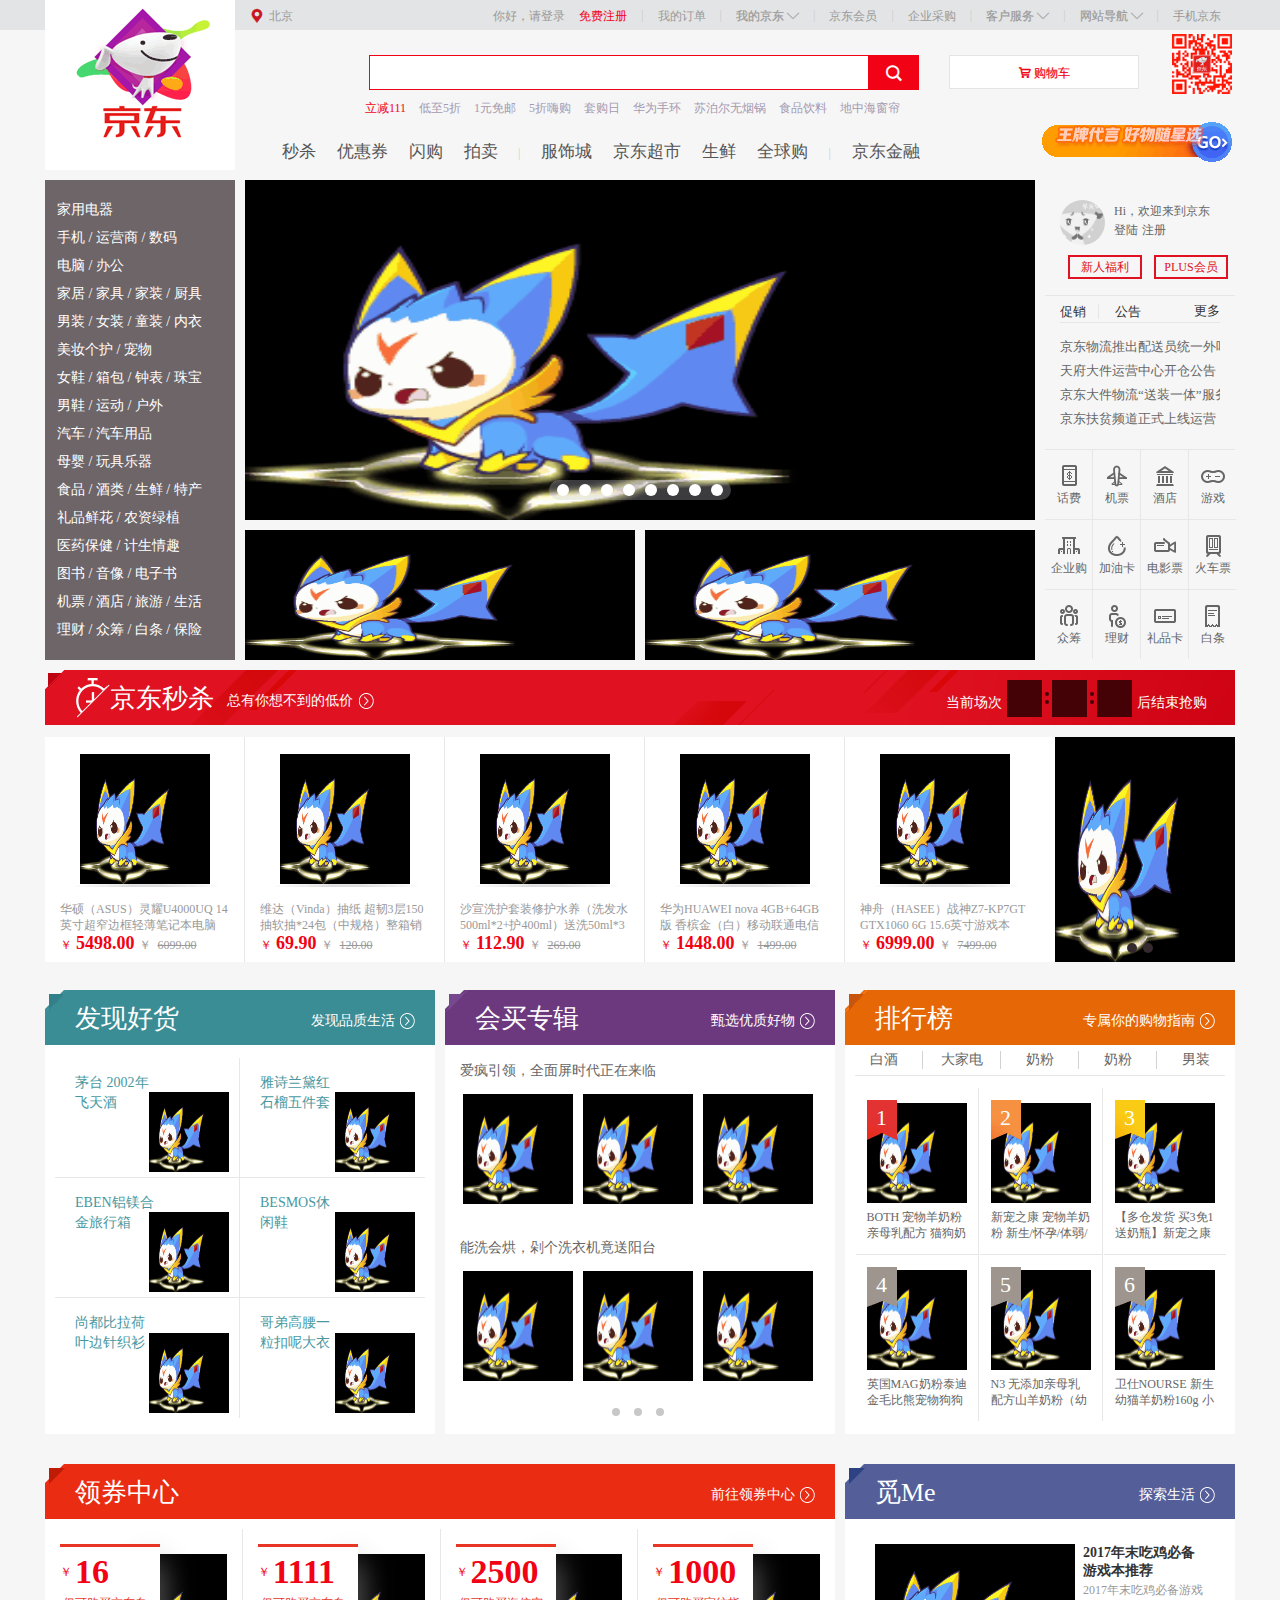
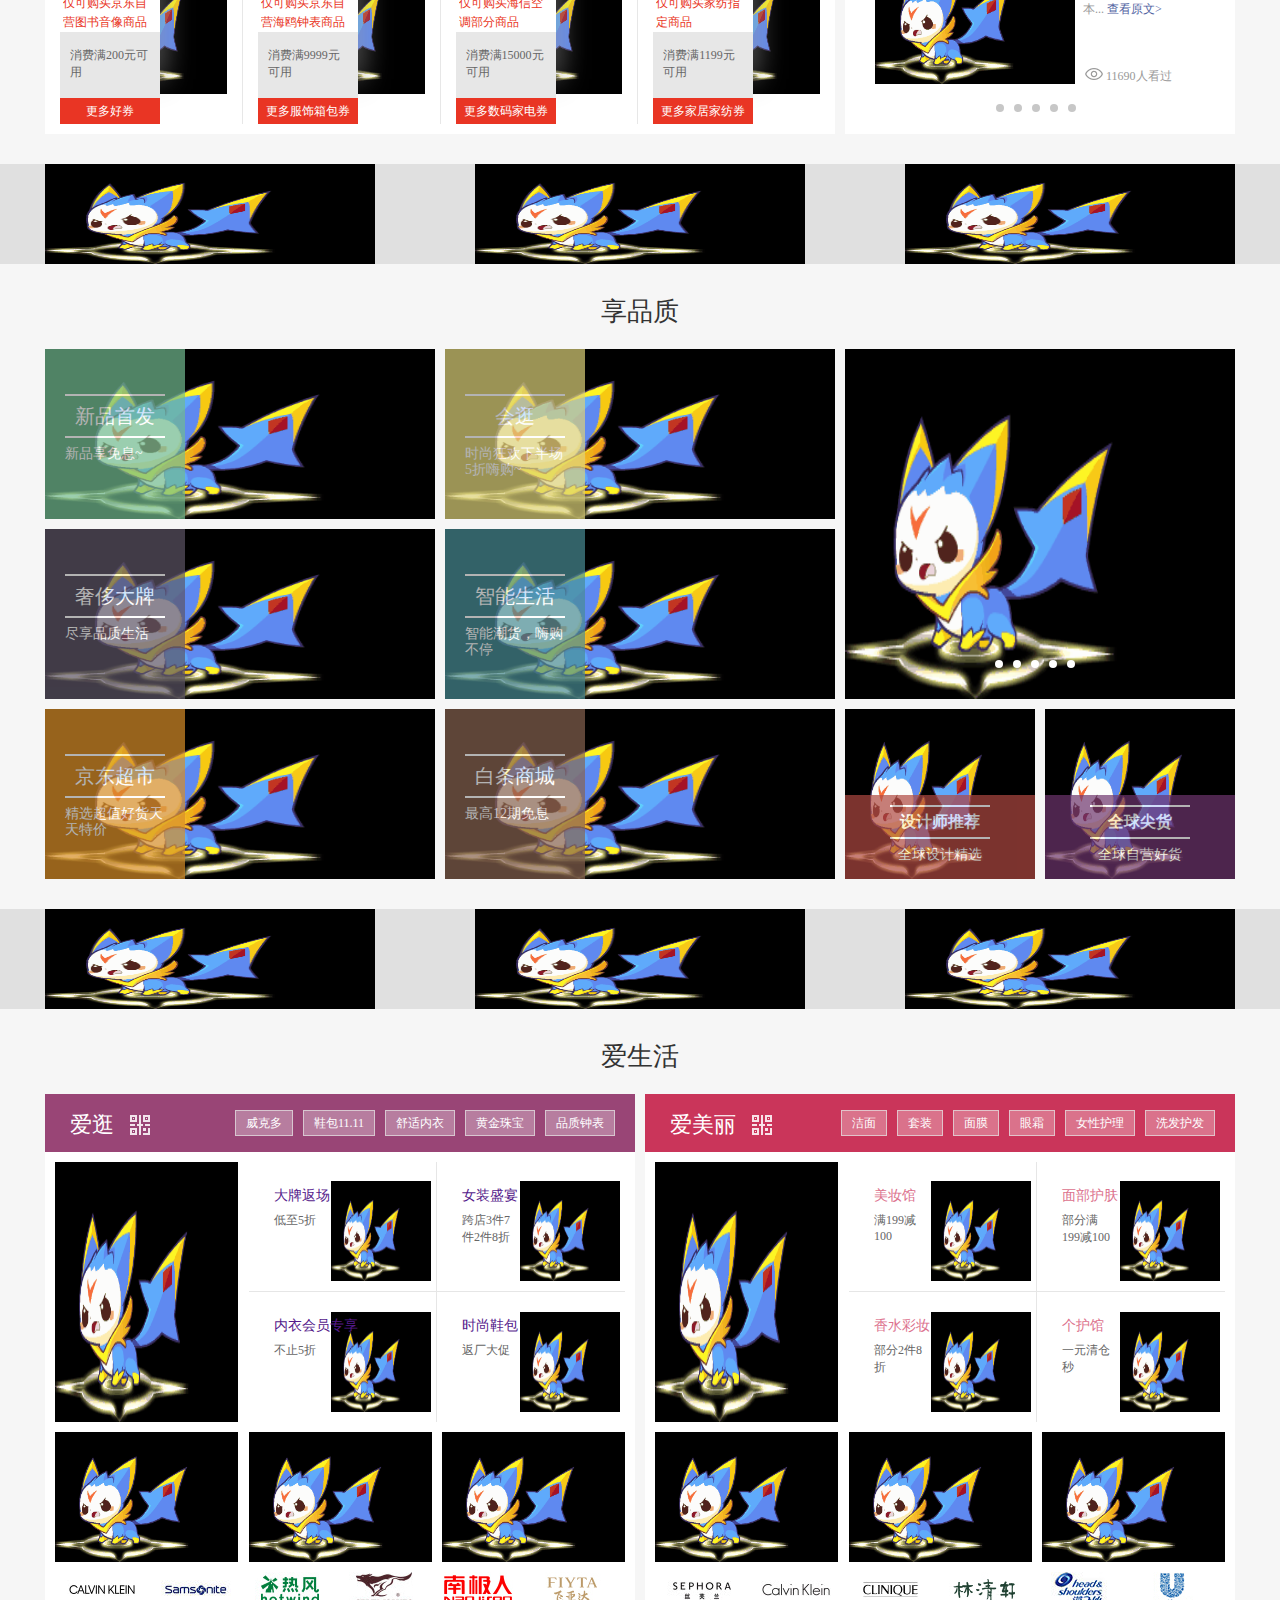
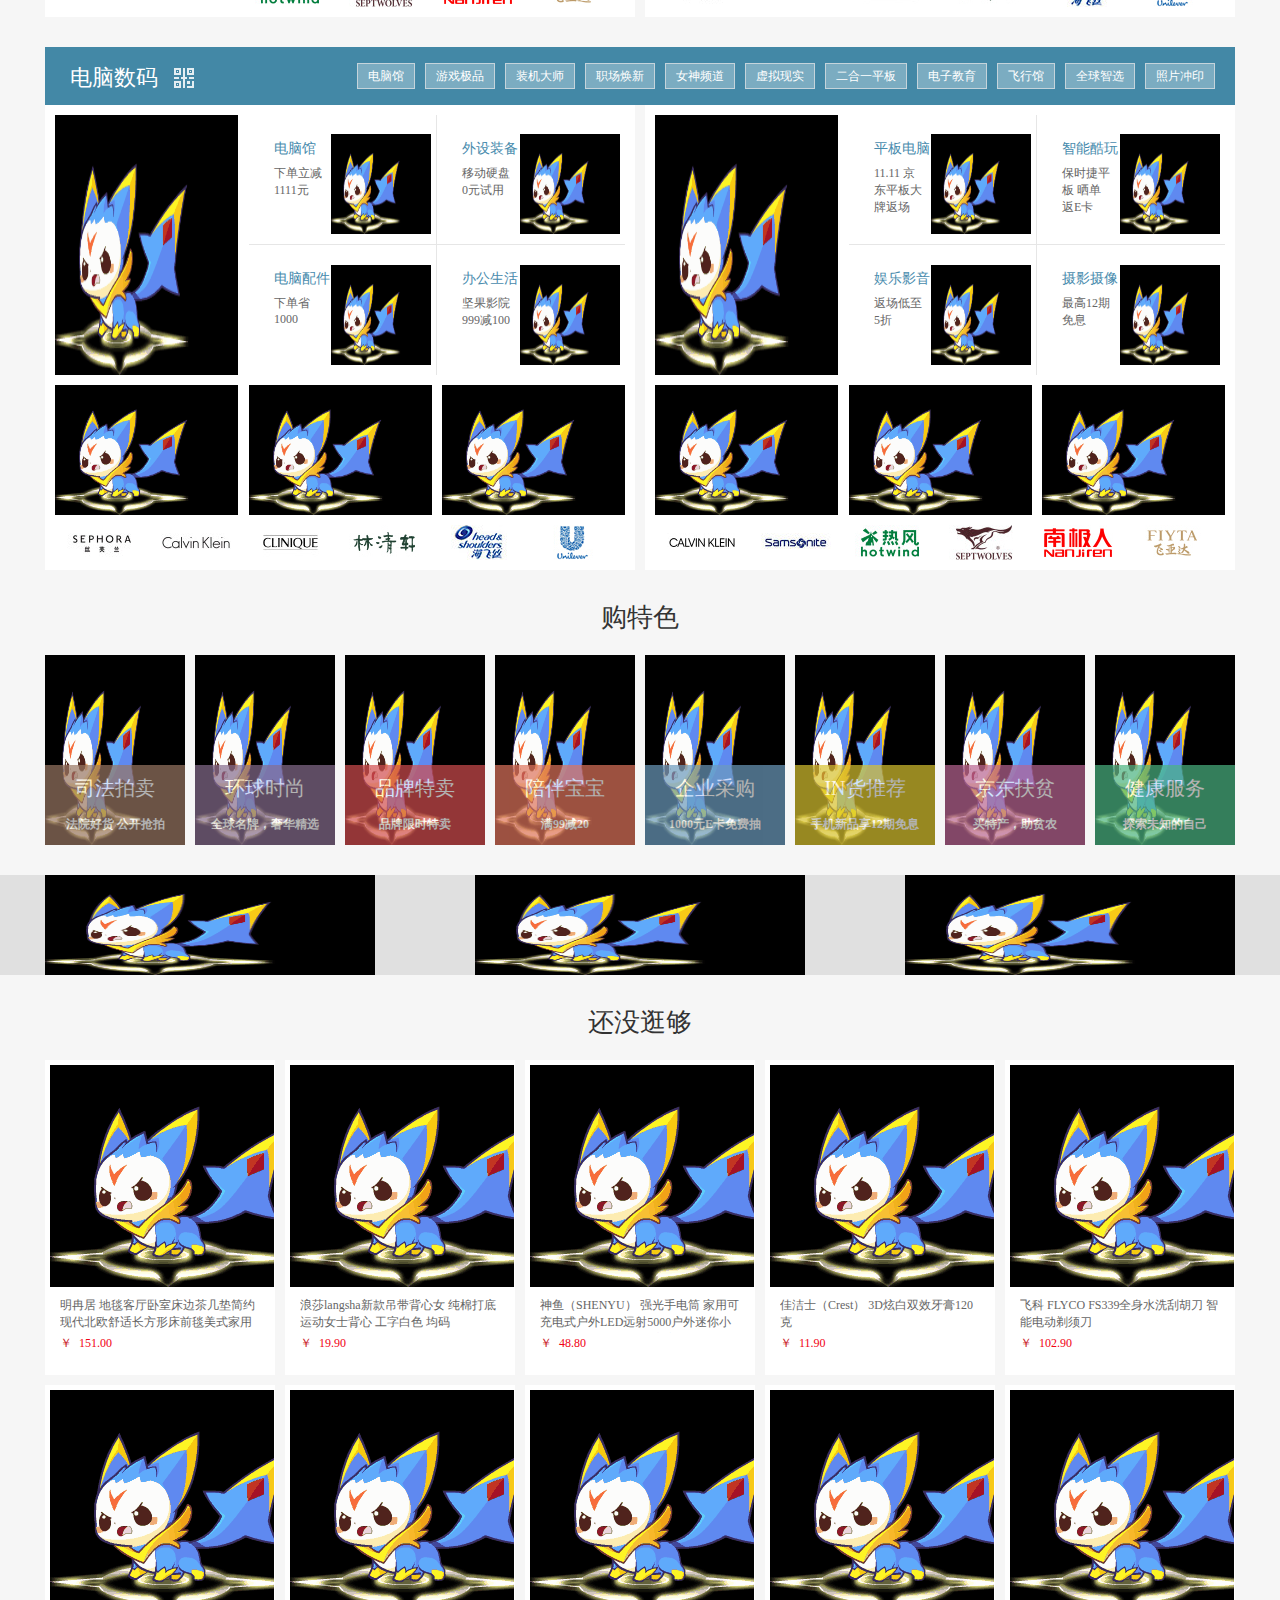
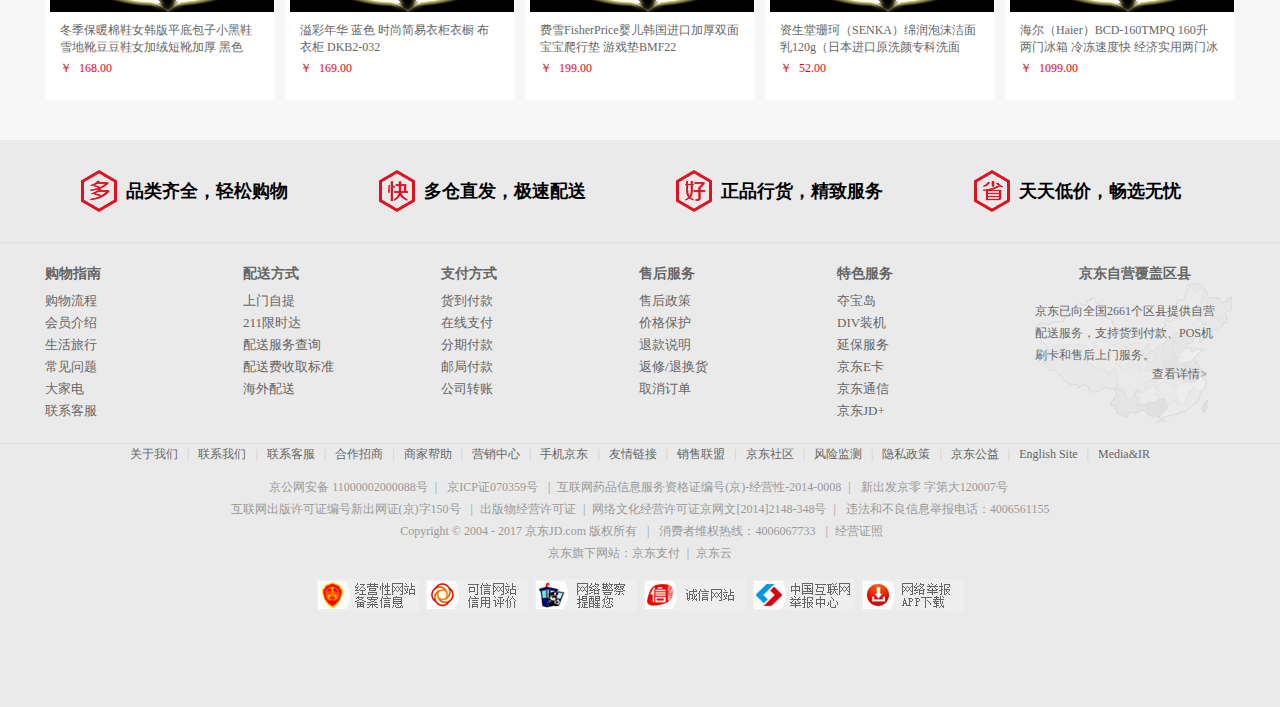
<file: index.html>
<!DOCTYPE html>
<html lang="en">
    <head>
        <meta charset="utf-8">
        <link rel="stylesheet" href="css/index.css">
        <link rel="stylesheet" href="http://at.alicdn.com/t/font_464782_w6s6dnt5hq2maemi.css">
        <link rel="stylesheet" href="http://at.alicdn.com/t/font_464782_s8caxdbiwj9yhkt9.css">
    </head>
    <body>
    	<div class="top_nav0">
    		<div class="top_nav">
    			<div class="tn3">手机京东</div>
    			<span>|</span>
    			<div class="iconfont tn3">网站导航 &#xe627;</div>
    			<span>|</span>
    			<div class="iconfont tn3">客户服务 &#xe627;</div>
    			<span>|</span>
    			<a href="">企业采购</a>
    			<span>|</span>
    			<a href="">京东会员</a>
    			<span>|</span>
    			<a href="" class="iconfont tn2">我的京东 &#xe627;</a>
    			<span>|</span>
    			<a href="">我的订单</a>
    			<span>|</span>
    			<a href="" class="tn1">免费注册</a>
    			<a href="">你好，请登录</a>
    			<img src="img/logo.gif" alt="">
    			<div class="iconfont tn4">&#xe649;</div>
    			<div class="beijing">北京</div>
    		</div>
    	</div>
    	<div class="box0">
	    	<div class="box1">
	    		<div class="box1_1">
	    			<img src="img/QRcode.png" alt="">
	    			<div class="cart iconfont">
	    				&#xe601; 
	    				<a href="">购物车</a>
	    			</div>
	    			<input type="button" value="&#xe960;" class="iconfont in2"><input type="text" class="in1">
	    		</div>
	    		<div class="box1_2">
	    			<a href="" class="a1">立减111</a>
	    			<a href="">低至5折</a>
	    			<a href="">1元免邮</a>
	    			<a href="">5折嗨购</a>
	    			<a href="">套购日</a>
	    			<a href="">华为手环</a>
	    			<a href="">苏泊尔无烟锅</a>
	    			<a href="">食品饮料</a>
	    			<a href="">地中海窗帘</a>
	    		</div>	
	    		<div class="box1_3">
	    			<a href="">秒杀</a>
	    			<a href="">优惠券</a>
	    			<a href="">闪购</a>
	    			<a href="">拍卖</a>
	    			<span>|</span>
	    			<a href="">服饰城</a>
	    			<a href="">京东超市</a>
	    			<a href="">生鲜</a>
	    			<a href="">全球购</a>
	    			<span>|</span>
	    			<a href="">京东金融</a>
	    			<img src="img/haowu1.gif" alt="">
	    		</div>
	    		<div class="banner">
	    			<div class="left">
	    				<ul>
	    						<li>
	    							<a href="">家用电器</a>
	    						</li>
	    						<li>
	    							<a href="">手机</a>
	    							<span>/</span>
	    							<a href="">运营商</a>
	    							<span>/</span>
	    							<a href="">数码</a>
	    						</li>
	    						<li>
	    							<a href="">电脑</a>
	    							<span>/</span>
	    							<a href="">办公</a>
	    						</li>
	    						<li>
	    							<a href="">家居</a>
	    							<span>/</span>
	    							<a href="">家具</a>
	    							<span>/</span>
	    							<a href="">家装</a>
	    							<span>/</span>
	    							<a href="">厨具</a>
	    						</li>
	    						<li>
	    							<a href="">男装</a>
	    							<span>/</span>
	    							<a href="">女装</a>
	    							<span>/</span>
	    							<a href="">童装</a>
	    							<span>/</span>
	    							<a href="">内衣</a>
	    						</li>
	    						<li>
	    							<a href="">美妆个护</a>
	    							<span>/</span>
	    							<a href="">宠物</a>
	    						</li>
	    						<li>
	    							<a href="">女鞋</a>
	    							<span>/</span>
	    							<a href="">箱包</a>
	    							<span>/</span>
	    							<a href="">钟表</a>
	    							<span>/</span>
	    							<a href="">珠宝</a>
	    						</li>
	    						<li>
	    							<a href="">男鞋</a>
	    							<span>/</span>
	    							<a href="">运动</a>
	    							<span>/</span>
	    							<a href="">户外</a>
	    						</li>
	    						<li>
	    							<a href="">汽车</a>
	    							<span>/</span>
	    							<a href="">汽车用品</a>
	    						</li>
	    						<li>
	    							<a href="">母婴</a>
	    							<span>/</span>
	    							<a href="">玩具乐器</a>
	    						</li>
	    						<li>
	    							<a href="">食品</a>
	    							<span>/</span>
	    							<a href="">酒类</a>
	    							<span>/</span>
	    							<a href="">生鲜</a>
	    							<span>/</span>
	    							<a href="">特产</a>
	    						</li>
	    						<li>
	    							<a href="">礼品鲜花</a>
	    							<span>/</span>
	    							<a href="">农资绿植</a>
	    						</li>
	    						<li>
	    							<a href="">医药保健</a>
	    							<span>/</span>
	    							<a href="">计生情趣</a>
	    						</li>
	    						<li>
	    							<a href="">图书</a>
	    							<span>/</span>
	    							<a href="">音像</a>
	    							<span>/</span>
	    							<a href="">电子书</a>
	    						</li>
	    						<li>
	    							<a href="">机票</a>
	    							<span>/</span>
	    							<a href="">酒店</a>
	    							<span>/</span>
	    							<a href="">旅游</a>
	    							<span>/</span>
	    							<a href="">生活</a>
	    						</li>
	    						<li>
	    							<a href="">理财</a>
	    							<span>/</span>
	    							<a href="">众筹</a>
	    							<span>/</span>
	    							<a href="">白条</a>
	    							<span>/</span>
	    							<a href="">保险</a>
	    						</li>
	    				</ul>
	    			</div>
	    			<div class="center fole">
	    				<div class="top">
	    					<img src= "img/dongtai.jpg" attr="img/banner1.jpg" alt="">
							<img src= "img/dongtai.jpg" attr="img/banner2.jpg" alt="">
							<img src= "img/dongtai.jpg" attr="img/banner3.jpg" alt="">
							<img src= "img/dongtai.jpg" attr="img/banner4.jpg" alt="">
							<img src= "img/dongtai.jpg" attr="img/banner5.jpg" alt="">
							<img src= "img/dongtai.jpg" attr="img/banner6.jpg" alt="">
							<img src= "img/dongtai.jpg" attr="img/banner7.jpg" alt="">
							<img src= "img/dongtai.jpg" attr="img/banner8.jpg" alt="">
	    					<ul>
	    						<li></li>
	    						<li></li>
	    						<li></li>
	    						<li></li>
	    						<li></li>
	    						<li></li>
	    						<li></li>
	    						<li></li>
	    					</ul>
	    				</div>
	    				<div class="bottom1">
							<img src= "img/dongtai.jpg" attr="img/bottom1.png" alt="">
	    				</div>
	    				<div class="bottom2">
							<img src= "img/dongtai.jpg" attr="img/bottom2.jpg" alt="">
	    				</div>
	    			</div>
	    			<div class="right">
	    				<div class="right1">
	    					<img src="img/no_login.jpg" alt="" class="login">
	    					<div class="right1_1">
	    						<p>Hi，欢迎来到京东</p>
	    						<a href="">登陆</a>
	    						<a href="">注册</a>
	    					</div>
	    					<div class="right1_2">
	    					<a href="">新人福利</a>
	    					<a href="">PLUS会员</a>
	    					</div>
	    				</div>
	    				<div class="right2">
	    					<div class="right2_1">
	    						<a href="" class="sale">促销</a>
	    						<a href="" class="notice">公告</a>
	    						<a href="" class="mores">更多</a>
	    					</div>
	    					<div class="right2_2">
	    						<ul>
	    							<li>
	    								<a href="">京东物流推出配送员统一外呼电话"95056”</a>
	    							</li>
	    							<li>
	    								<a href="">天府大件运营中心开仓公告</a>
	    							</li>
	    							<li>
	    								<a href="">京东大件物流“送装一体”服务全面升级</a>
	    							</li>
	    								<li><a href="">京东扶贫频道正式上线运营</a>
	    							</li>
	    						</ul>
	    					</div>
	    				</div>
	    				<div class="right3">
	    					<a href="" class="cons">
	    						<div class="p1"></div>
	    						<span>话费</span>
	    					</a>
	    					<a href="" class="cons">
	    						<div class="p2"></div>
	    						<span>机票</span>
	    					</a>
	    					<a href="" class="cons">
	    						<div class="p3"></div>
	    						<span>酒店</span>
	    					</a>
	    					<a href="" class="cons c1">
	    						<div class="p4"></div>
	    						<span>游戏</span>
	    					</a>
	    					<a href="" class="cons">
	    						<div class="p5"></div>
	    						<span>企业购</span>
	    					</a>
	    					<a href="" class="cons">
	    						<div class="p6"></div>
	    						<span>加油卡</span>
	    					</a>
	    					<a href="" class="cons">
	    						<div class="p7"></div>
	    						<span>电影票</span>
	    					</a>
	    					<a href="" class="cons c1">
	    						<div class="p8"></div>
	    						<span>火车票</span>
	    					</a>
	    					<a href="" class="cons c2">
	    						<div class="p9"></div>
	    						<span>众筹</span>
	    					</a>
	    					<a href="" class="cons c2">
	    						<div class="p10"></div>
	    						<span>理财</span>
	    					</a>
	    					<a href="" class="cons c2">
	    						<div class="p11"></div>
	    						<span>礼品卡</span>
	    					</a>
	    					<a href="" class="cons c1 c2">
	    						<div class="p12"></div>
	    						<span>白条</span>
	    					</a>
	    				</div>
	    			</div>
	    		</div>

	    		<div class="seckill fole">
	    			<div class="sec_top">
	    				<div class="jiao"></div>
	    				<div class="clock"></div>
	    				<span class="sec_miaosha">京东秒杀</span>
	    				<a href="">
	    					<span class="sec_price">总有你想不到的低价</span>
	    				</a>
	    				<div class="rig"></div>
	    				<img src="img/seckill.png" alt="">
	    				<div class="sec_tr">
	    					<span>当前场次</span>
	    					<div class="sec_tr1">
	    						<!-- <div class="tr"> -->
	    							<div class="time_bottom"></div>
	    							<div class="dian">
	    								<div class="dian1"></div>
	    								<div class="dian1"></div>
	    							</div>
	    							<div class="time_bottom"></div>
	    							<div class="dian">
	    								<div class="dian1"></div>
	    								<div class="dian1"></div>
	    							</div>
	    							<div class="time_bottom"></div>
	    						<!-- </div> -->
	    					</div>
	    					<span>后结束抢购</span>
	    				</div>
	    			</div>
	    			<div class="sec_bottom">
	    				<div class="bott0">
	    					<div class="bott">
	    					<a href="">
								<img src= "img/dongtai.jpg" attr="img/miaosha1.jpg" alt="">
	    						<p>华硕（ASUS）灵耀U4000UQ 14英寸超窄边框轻薄笔记本电脑</p>
	    					</a>
	    						<i class="ii1">￥</i>
	    						<span>5498.00</span>
	    						<i class="ii2">￥</i>
	    						<del>6099.00</del>
	    						<span class="shadow"></span>
	    					</div>
	    					<div class="bott">
	    					<a href="">
								<img src= "img/dongtai.jpg" attr="img/miaosha2.jpg" alt="">
	    						<p>维达（Vinda）抽纸 超韧3层150抽软抽*24包（中规格）整箱销售</p>
	    					</a>
	    						<i class="ii1">￥</i>
	    						<span>69.90</span>
	    						<i class="ii2">￥</i>
	    						<del>120.00</del>
	    						<span class="shadow"></span>
	    					</div>
	    					<div class="bott">
	    					<a href="">
								<img src= "img/dongtai.jpg" attr="img/miaosha3.jpg" alt="">
	    						<p>沙宣洗护套装修护水养（洗发水500ml*2+护400ml）送洗50ml*3</p>
	    					</a>
	    						<i class="ii1">￥</i>
	    						<span>112.90</span>
	    						<i class="ii2">￥</i>
	    						<del>269.00</del>
	    						<span class="shadow"></span>
	    					</div>
	    					<div class="bott">
	    					<a href="">
								<img src= "img/dongtai.jpg" attr="img/miaosha4.jpg" alt="">
	    						<p>华为HUAWEI nova 4GB+64GB版 香槟金（白）移动联通电信</p>
	    					</a>
	    						<i class="ii1">￥</i>
	    						<span>1448.00</span>
	    						<i class="ii2">￥</i>
	    						<del>1499.00</del>
	    						<span class="shadow"></span>
	    					</div>
	    					<div class="bott">
	    					<a href="">
								<img src= "img/dongtai.jpg" attr="img/miaosha5.jpg" alt="">
	    						<p>神舟（HASEE）战神Z7-KP7GT GTX1060 6G 15.6英寸游戏本</p>
	    					</a>
	    						<i class="ii1">￥</i>
	    						<span>6999.00</span>
	    						<i class="ii2">￥</i>
	    						<del>7499.00</del>
	    						<span class="shadow"></span>
	    					</div>
	    				</div>
	    				<div class="bott_r">
	    					<a href="">
	    						<img src=img/dongtai.jpg attr="img/miaosha6.jpg" alt="" class="miaosha1">
	    					</a>
	    					<a href="">
								<img src=img/dongtai.jpg attr="img/miaosha7.jpg" alt="" class="miaosha1">
	    					</a>
	    					<ul>
	    						<li></li>
	    						<li></li>
	    					</ul>
	    				</div>
	    			</div>
	    		</div>


	    		<!-- 我是发现好货/会买专辑/排行榜 -->
	    		<div class="finds fole">
	    			<div class="find">
	    				<div class="title tit1">
	    					<span>发现好货</span>
	    					<div class="you"></div>
	    					<a href="">发现品质生活</a>
	    					<div class="arrow"></div>
	    					<div class="jiao1"></div>
	    				</div>
	    				<div class="find_left">
	    					<div class="left_s le1 le2">
	    						<a href="">
	    							<p>茅台 2002年飞天酒</p>
									<img src= "img/dongtai.jpg" attr="img/find1.webp" alt="">
	    						</a>
	    					</div>
	    					<div class="left_s le1">
	    						<a href="">
	    							<p>雅诗兰黛红石榴五件套</p>
									<img src= "img/dongtai.jpg" attr="img/find2.webp" alt="">
	    						</a>
	    					</div>
	    					<div class="left_s le1 le2">
	    						<a href="">
	    							<p>EBEN铝镁合金旅行箱</p>
									<img src= "img/dongtai.jpg" attr="img/find3.webp" alt="">
	    						</a>
	    					</div>
	    					<div class="left_s le1">
	    						<a href="">
	    							<p>BESMOS休闲鞋</p>
									<img src= "img/dongtai.jpg" attr="img/find4.webp" alt="">
	    						</a>
	    					</div>
	    					<div class="left_s le2">
	    						<a href="">
	    							<p>尚都比拉荷叶边针织衫</p>
									<img src= "img/dongtai.jpg" attr="img/find5.webp" alt="">
	    						</a>
	    					</div>
	    					<div class="left_s">
	    						<a href="">
	    							<p>哥弟高腰一粒扣呢大衣</p>
									<img src= "img/dongtai.jpg" attr="img/find6.webp" alt="">
	    						</a>
	    					</div>
	    				</div>
	    			</div>
	    			<div class="find">
	    				<div class="title tit2">
	    					<span>会买专辑</span>
	    					<div class="you"></div>
	    					<a href="">甄选优质好物</a>
	    					<div class="arrow"></div>
	    					<div class="jiao2"></div>
	    				</div>
	    				<div class="find_center">
	    					<div class="center_s">
	    						<p>爱疯引领，全面屏时代正在来临</p>
								<img src= "img/dongtai.jpg" attr="img/hmzj1.jpg" alt="">
								<img src= "img/dongtai.jpg" attr="img/hmzj2.jpg" alt="">
								<img src= "img/dongtai.jpg" attr="img/hmzj3.jpg" alt="">
	    					</div>
	    					<div class="center_s">
	    						<p>能洗会烘，剁个洗衣机竟送阳台</p>
								<img src= "img/dongtai.jpg" attr="img/hmzj4.jpg" alt="">
								<img src= "img/dongtai.jpg" attr="img/hmzj5.jpg" alt="">
								<img src= "img/dongtai.jpg" attr="img/hmzj6.jpg" alt="">
	    					</div>
	    					<ul>
	    						<li></li>
	    						<li></li>
	    						<li></li>
	    					</ul>
	    				</div>
	    			</div>
	    			<div class="find">
	    				<div class="title tit3">
	    					<span>排行榜</span>
	    					<div class="you"></div>
	    					<a href="">专属你的购物指南</a>
	    					<div class="arrow"></div>
	    					<div class="jiao3"></div>
	    				</div>
	    				<div class="little_title">
	    					<div>
	    						<a href="">白酒</a>
	    					</div>
	    					<div>
	    						<a href="">大家电</a>
	    					</div>
	    					<div>
	    						<a href="">奶粉</a>
	    					</div>
	    					<div>
	    						<a href="">奶粉</a>
	    					</div>
	    					<div>
	    						<a href="">男装</a>
	    					</div>
	    				</div>
	    				<div class="find_right">
	    					<div class="right_s le1 le2">
	    						<a href="">
									<img src= "img/dongtai.jpg" attr="img/phb1.webp" alt="">
	    							<p>BOTH 宠物羊奶粉 亲母乳配方 猫狗奶粉 450克</p>
	    							<div class="ph1">1</div>
	    						</a>
	    					</div>
	    					<div class="right_s le1 le2">
	    						<a href="">
									<img src= "img/dongtai.jpg" attr="img/phb2.webp" alt="">
	    							<p>新宠之康 宠物羊奶粉 新生/怀孕/体弱/生病猫狗适用 400克大瓶</p>
	    							<div class="ph2">2</div>
	    						</a>
	    					</div>
	    					<div class="right_s le1">
	    						<a href="">
									<img src= "img/dongtai.jpg" attr="img/phb3.webp" alt="">
	    							<p>【多仓发货 买3免1 送奶瓶】新宠之康宠物羊奶粉 幼犬 幼猫泰迪宠物狗狗用品 猫狗奶粉 羊奶粉400g</p>
	    							<div class="ph3">3</div>
	    						</a>
	    					</div>
	    					<div class="right_s le2">
	    						<a href="">
									<img src= "img/dongtai.jpg" attr="img/phb4.webp" alt="">
	    							<p>英国MAG奶粉泰迪金毛比熊宠物狗狗猫咪幼犬狗狗羊奶粉益生菌配方代母乳400g</p>
	    							<div class="ph4">4</div>
	    						</a>
	    					</div>
	    					<div class="right_s le2">
	    						<a href="">
									<img src= "img/dongtai.jpg" attr="img/phb5.webp" alt="">
	    							<p>N3 无添加亲母乳配方山羊奶粉（幼犬及怀孕哺乳期母犬用）350G</p>
	    							<div class="ph4">5</div>
	    						</a>
	    					</div>
	    					<div class="right_s">
	    						<a href="">
									<img src= "img/dongtai.jpg" attr="img/phb6.webp" alt="">
	    							<p>卫仕NOURSE 新生幼猫羊奶粉160g 小猫新生猫咪奶粉宠物营养品</p>
	    							<div class="ph4">6</div>
	    						</a>
	    					</div>
	    				</div>
	    			</div>
	    		</div>
	    		<!-- 我是领券中心/觅Me -->
	    		<div class="ticket fole">
	    			<div class="ticket_left">
	    				<div class="title tit4">
	    					<span>领券中心</span>
	    					<div class="you"></div>
	    					<a href="">前往领券中心</a>
	    					<div class="arrow"></div>
	    					<div class="jiao4"></div>
	    				</div>
	    				<div class="list">
	    					<div class="list1 li1">
	    						<a href="">
	    							<div class="introduce">
	    							<div class="price">
	    								<p>￥</p>
	    								16
	    							</div>
	    							<div class="limit1">
	    								<span>仅可购买京东自营图书音像商品</span>
	    							</div>
	    							<div class="limit2">
	    								<p>消费满200元可用</p>
	    							</div>
	    							<div class="more">更多好券</div>
	    							</div>
									<img src= "img/dongtai.jpg" attr="img/ticket1.webp" alt="">
	    						</a>
	    						<span class="shadow"></span>
	    					</div>
	    					<div class="list1 li1">
	    						<a href="">
	    							<div class="introduce">
	    							<div class="price">
	    								<p>￥</p>
	    								1111
	    							</div>
	    							<div class="limit1">
	    								<span>仅可购买京东自营海鸥钟表商品</span>
	    							</div>
	    							<div class="limit2">
	    								<p>消费满9999元可用</p>
	    							</div>
	    							<div class="more">更多服饰箱包券</div>
	    							</div>
									<img src= "img/dongtai.jpg" attr="img/ticket2.webp" alt="">
	    						</a>
	    						<span class="shadow"></span>
	    					</div>
	    					<div class="list1 li1">
	    						<a href="">
	    							<div class="introduce">
	    							<div class="price">
	    								<p>￥</p>
	    								2500
	    							</div>
	    							<div class="limit1">
	    								<span>仅可购买海信空调部分商品</span>
	    							</div>
	    							<div class="limit2">
	    								<p>消费满15000元可用</p>
	    							</div>
	    							<div class="more">更多数码家电券</div>
	    							</div>
									<img src= "img/dongtai.jpg" attr="img/ticket3.webp" alt="">
	    						</a>
	    						<span class="shadow"></span>
	    					</div>
	    					<div class="list1">
	    						<a href="">
	    							<div class="introduce">
	    							<div class="price">
	    								<p>￥</p>
	    								1000
	    							</div>
	    							<div class="limit1">
	    								<span>仅可购买家纺指定商品</span>
	    							</div>
	    							<div class="limit2">
	    								<p>消费满1199元可用</p>
	    							</div>
	    							<div class="more">更多家居家纺券</div>
	    							</div>
									<img src= "img/dongtai.jpg" attr="img/ticket4.webp" alt="">
	    						</a>
	    						<span class="shadow"></span>
	    					</div>
	    				</div>
	    			</div>
	    			<div class="ticket_right">
	    				<div class="title tit5">
	    					<span>觅Me</span>
	    					<div class="you"></div>
	    					<a href="">探索生活</a>
	    					<div class="arrow"></div>
	    					<div class="jiao5"></div>
	    				</div>
	    				<div class="mime">
	    					<img src= "img/dongtai.jpg" attr="img/mime.png" alt="">
	    					<span class="mi1">2017年末吃鸡必备游戏本推荐</span>
	    					<span  class="mi2">2017年末吃鸡必备游戏本...  </span>
	    					<p>查看原文></p>
	    					<div class="ren">
	    					<div></div>11690人看过
	    					</div>
	    					<ul>
	    						<li></li>
	    						<li></li>
	    						<li></li>
	    						<li></li>
	    						<li></li>
	    					</ul>
	    				</div>
	    			</div>
	    		</div>
	    	</div>
	    	<!-- 我是三个图，已经跃出内宽 -->
	    	<div class="box2 fole">
	    		<div class="picture">
	    			<a href="">
						<img src= "img/dongtai.jpg" attr="img/picture1.jpg" alt="">
	    			</a>
					<img src= "img/dongtai.jpg" attr="img/picture2.jpg" alt="">
	    			</a>
	    			<a href="">
						<img src= "img/dongtai.jpg" attr="img/picture3.jpg" alt="">
	    			</a>
	    		</div>
	    	</div>
	    	<!-- 我是内宽盒 -->
	    	<div class="box3 fole">
	    		<!-- 我是享品质 -->
	    		<div class="quality">
	    			<div class="theme">享品质</div>
	    			<div class="qual">
	    				<div class="qual_left">
	    					<div class="qual_s">
	    						<a href="">
	    							<div class="qual1 qu1">
	    								<h1>新品首发</h1>
	    								<h2>新品享免息~</h2>
	    							</div>
									<img src= "img/dongtai.jpg" attr="img/xpz1.webp" alt="">
	    						</a>
	    					</div>
	    					<div class="qual_s">
	    						<a href="">
	    							<div class="qual1 qu2">
	    								<h1>会逛</h1>
	    								<h2>时尚狂欢下半场5折嗨购~</h2>
	    							</div>
									<img src= "img/dongtai.jpg" attr="img/xpz2.webp" alt="">
	    						</a>
	    					</div>
	    					<div class="qual_s">
	    						<a href="">
	    							<div class="qual1 qu3">
	    								<h1>奢侈大牌</h1>
	    								<h2>尽享品质生活</h2>
	    							</div>
									<img src= "img/dongtai.jpg" attr="img/xpz3.webp" alt="">
	    						</a>
	    					</div>
	    					<div class="qual_s">
	    						<a href="">
	    							<div class="qual1 qu4">
	    								<h1>智能生活</h1>
	    								<h2>智能潮货，嗨购不停</h2>
	    							</div>
									<img src= "img/dongtai.jpg" attr="img/xpz4.webp" alt="">
	    						</a>
	    					</div>
	    					<div class="qual_s">
	    						<a href="">
	    							<div class="qual1 qu5">
	    								<h1>京东超市</h1>
	    								<h2>精选超值好货天天特价</h2>
	    							</div>
									<img src= "img/dongtai.jpg" attr="img/xpz5.webp" alt="">
	    						</a>
	    					</div>
	    					<div class="qual_s">
	    						<a href="">
	    							<div class="qual1 qu6">
	    								<h1>白条商城</h1>
	    								<h2>最高12期免息</h2>
	    							</div>
									<img src= "img/dongtai.jpg" attr="img/xpz6.webp" alt="">
	    						</a>
	    					</div>
	    				</div>
	    				<div class="qual_right">
	    					<div class="qual_top">
	    						<a href="">
	    							<img src= "img/dongtai.jpg" attr="img/doc.jpg" alt="">
	    						</a>
	    						<div class="wfv">
	    							<a href="">
	    								<div class="wfv1"></div>
	    								<div class="wfv2"></div>
	    								<div class="wfv3"></div>
	    								<div class="wfv4"></div>
	    								<div class="wfv5"></div>
	    							</a>
	    						</div>
	    						<div class="col">
	    							<i class="iconfont">&#xe61c;</i>
	    						</div>
	    						<div class="con">
	    							<i class="iconfont">&#xe679;</i>
	    						</div>
	    					</div>
	    					<div class="qual_bottom">
	    						<a href="">
	    							<div class="qual2 qu7">
	    								<h1>设计师推荐</h1>
	    								<h2>全球设计精选</h2>
	    							</div>
									<img src= "img/dongtai.jpg" attr="img/xpz7.webp" alt="">
	    						</a>
	    					</div>
	    					<div class="qual_bottom">
	    						<a href="">
	    							<div class="qual2 qu8">
	    								<h1>全球尖货</h1>
	    								<h2>全球自营好货</h2>
	    							</div>
									<img src= "img/dongtai.jpg" attr="img/xpz8.webp" alt="">
	    						</a>
	    					</div>
	    				</div>
	    			</div>
	    		</div>
	    	</div>
	    	<!-- 我也是三个图 -->
	    	<div class="box2 fole">
	    		<div class="picture">
	    			<a href="">
						<img src= "img/dongtai.jpg" attr="img/picture4.jpg" alt="">
	    			</a>
					<img src= "img/dongtai.jpg" attr="img/picture5.jpg" alt="">
	    			</a>
	    			<a href="">
						<img src= "img/dongtai.jpg" attr="img/picture6.jpg" alt="">
	    			</a>
	    		</div>
	    	</div>
	    	<!-- 我是爱生活 -->
	    	<div class="life">
	    		<div class="theme">爱生活</div>
	    		<div class="life0">
	    		<!-- 我是爱逛 -->
	    			<div class="life_part fole">
	    				<div class="heading">
	    					<h3>爱逛</h3>
	    					<img src="img/QRcode0.png" alt="">
	    					<a href="">品质钟表</a>
	    					<a href="">黄金珠宝</a>
	    					<a href="">舒适内衣</a>
	    					<a href="">鞋包11.11</a>
	    					<a href="">威克多</a>
	    				</div>
	    				<div class="content">
	    					<a href="">
	    						<div class="con_left">
	    							<img src= "img/dongtai.jpg" attr="img/ag1.jpg" alt="">
	    						</div>
	    					</a>
	    					<div class="con_right">
	    						<a href="">
	    							<div class="con_rig co1 co2">
	    								<span>大牌返场</span>
	    								<p>低至5折</p>
	    								<img src= "img/dongtai.jpg" attr="img/ag2.webp" alt="">
	    							</div>
	    						</a>
	    						<a href="">
	    							<div class="con_rig co1">
	    								<span>女装盛宴</span>
	    								<p>跨店3件7件2件8折</p>
	    								<img src= "img/dongtai.jpg" attr="img/ag3.webp" alt="">
	    							</div>
	    						</a>
	    						<a href="">
	    							<div class="con_rig co2">
	    								<span>内衣会员专享</span>
	    								<p>不止5折</p>
										<img src= "img/dongtai.jpg" attr="img/ag4.webp" alt="">
	    							</div>
	    						</a>
	    						<a href="">
	    							<div class="con_rig">
	    								<span>时尚鞋包</span>
	    								<p>返厂大促</p>
										<img src= "img/dongtai.jpg" attr="img/ag5.webp" alt="">
	    							</div>
	    						</a>
	    					</div>
	    					<div class="con_bottom">
	    						<div class="con_bot">
	    							<a href="">
	    								<img src= "img/dongtai.jpg" attr="img/ag6.jpg" alt="">
	    							</a>
	    						</div>
	    						<div class="con_bot">
	    							<a href="">
	    								<img src= "img/dongtai.jpg" attr="img/ag7.jpg" alt="">
	    							</a>
	    						</div>
	    						<div class="con_bot">
	    							<a href="">
										<img src= "img/dongtai.jpg" attr="img/ag8.jpg" alt="">
	    							</a>
	    						</div>
	    					</div>
	    				</div>
	    				<div class="bottom">
	    					<div class="logos">
	    						<a href="">
	    							<img src="img/logo1.jpg" alt="">
	    						</a>
	    					</div>
	    					<div class="logos">
	    						<a href="">
	    							<img src="img/logo2.jpg" alt="">
	    						</a>
	    					</div>
	    					<div class="logos">
	    						<a href="">
	    							<img src="img/logo3.jpg" alt="">
	    						</a>
	    					</div>
	    					<div class="logos">
	    						<a href="">
	    							<img src="img/logo4.jpg" alt="">
	    						</a>
	    					</div>
	    					<div class="logos">
	    						<a href="">
	    							<img src="img/logo5.jpg" alt="">
	    						</a>
	    					</div>
	    					<div class="logos">
	    						<a href="">
	    							<img src="img/logo6.jpg" alt="">
	    						</a>
	    					</div>
	    				</div>
	    			</div>
	    			<!-- 我是爱美丽 -->
	    			<div class="life_part fole">
	    				<div class="heading head2">
	    					<h3>爱美丽</h3>
	    					<img src="img/QRcode0.png" alt="">
	    					<a href="">洗发护发</a>
	    					<a href="">女性护理</a>
	    					<a href="">眼霜</a>
	    					<a href="">面膜</a>
	    					<a href="">套装</a>
	    					<a href="">洁面</a>
	    				</div>
	    				<div class="content">
	    					<a href="">
	    						<div class="con_left">
	    							<img src= "img/dongtai.jpg" attr="img/aml1.jpg" alt="">
	    						</div>
	    					</a>
	    					<div class="con_right">
	    						<a href="">
	    							<div class="con_rig co1 co2">
	    								<span class="aml">美妆馆</span>
	    								<p>满199减100</p>
	    								<img src= "img/dongtai.jpg" attr="img/aml2.webp" alt="">
	    							</div>
	    						</a>
	    						<a href="">
	    							<div class="con_rig co1">
	    								<span class="aml">面部护肤</span>
	    								<p>部分满199减100</p>
	    								<img src= "img/dongtai.jpg" attr="img/aml3.webp" alt="">
	    							</div>
	    						</a>
	    						<a href="">
	    							<div class="con_rig co2">
	    								<span class="aml">香水彩妆</span>
	    								<p>部分2件8折</p>
	    								<img src= "img/dongtai.jpg" attr="img/aml4.webp" alt="">
	    							</div>
	    						</a>
	    						<a href="">
	    							<div class="con_rig">
	    								<span class="aml">个护馆</span>
	    								<p>一元清仓秒</p>
	    								<img src= "img/dongtai.jpg" attr="img/aml5.webp" alt="">
	    							</div>
	    						</a>
	    					</div>
	    					<div class="con_bottom">
	    						<div class="con_bot">
	    							<a href="">
	    								<img src= "img/dongtai.jpg" attr="img/aml6.jpg" alt="">
	    							</a>
	    						</div>
	    						<div class="con_bot">
	    							<a href="">
	    								<img src= "img/dongtai.jpg" attr="img/aml7.jpg" alt="">
	    							</a>
	    						</div>
	    						<div class="con_bot">
	    							<a href="">
	    								<img src= "img/dongtai.jpg" attr="img/aml8.jpg" alt="">
	    							</a>
	    						</div>
	    					</div>
	    				</div>
	    				<div class="bottom">
	    					<div class="logos">
	    						<a href="">
	    							<img src="img/logo7.jpg" alt="">
	    						</a>
	    					</div>
	    					<div class="logos">
	    						<a href="">
	    							<img src="img/logo8.jpg" alt="">
	    						</a>
	    					</div>
	    					<div class="logos">
	    						<a href="">
	    							<img src="img/logo9.jpg" alt="">
	    						</a>
	    					</div>
	    					<div class="logos">
	    						<a href="">
	    							<img src="img/logo10.jpg" alt="">
	    						</a>
	    					</div>
	    					<div class="logos">
	    						<a href="">
	    							<img src="img/logo11.jpg" alt="">
	    						</a>
	    					</div>
	    					<div class="logos">
	    						<a href="">
	    							<img src="img/logo12.jpg" alt="">
	    						</a>
	    					</div>
	    				</div>
	    			</div>
	    		</div>
	    		<!-- 我是电脑数码 -->
	    		<div class="life0 shuma fole">
	    			<div class="heading head3">
	    				<h3>电脑数码</h3>
	    					<img src="img/QRcode0.png" alt="">
	    					<a href="">照片冲印</a>
	    					<a href="">全球智选</a>
	    					<a href="">飞行馆</a>
	    					<a href="">电子教育</a>
	    					<a href="">二合一平板</a>
	    					<a href="">虚拟现实</a>
	    					<a href="">女神频道</a>
	    					<a href="">职场焕新</a>
	    					<a href="">装机大师</a>
	    					<a href="">游戏极品</a>
	    					<a href="">电脑馆</a>
	    			</div>
	    			<div class="life_part lp1">
	    				<div class="content">
	    					<a href="">
	    						<div class="con_left">
	    							<img src= "img/dongtai.jpg" attr="img/dnsml1.jpg" alt="">
	    						</div>
	    					</a>
	    					<div class="con_right">
	    						<a href="">
	    							<div class="con_rig co1 co2">
	    								<span class="dnsm">电脑馆</span>
	    								<p>下单立减1111元</p>
	    								<img src= "img/dongtai.jpg" attr="img/dnsml2.webp" alt="">
	    							</div>
	    						</a>
	    						<a href="">
	    							<div class="con_rig co1">
	    								<span class="dnsm">外设装备</span>
	    								<p>移动硬盘0元试用</p>
	    								<img src= "img/dongtai.jpg" attr="img/dnsml3.webp" alt="">
	    							</div>
	    						</a>
	    						<a href="">
	    							<div class="con_rig co2">
	    								<span class="dnsm">电脑配件</span>
	    								<p>下单省1000</p>
	    								<img src= "img/dongtai.jpg" attr="img/dnsml4.webp" alt="">
	    							</div>
	    						</a>
	    						<a href="">
	    							<div class="con_rig">
	    								<span class="dnsm">办公生活</span>
	    								<p>坚果影院999减100</p>
	    								<img src= "img/dongtai.jpg" attr="img/dnsml5.webp" alt="">
	    							</div>
	    						</a>
	    					</div>
	    					<div class="con_bottom">
	    						<div class="con_bot">
	    							<a href="">
	    								<img src= "img/dongtai.jpg" attr="img/dnsml6.jpg" alt="">
	    							</a>
	    						</div>
	    						<div class="con_bot">
	    							<a href="">
	    								<img src= "img/dongtai.jpg" attr="img/dnsml7.jpg" alt="">
	    							</a>
	    						</div>
	    						<div class="con_bot">
	    							<a href="">
	    								<img src= "img/dongtai.jpg" attr="img/dnsml8.jpg" alt="">
	    							</a>
	    						</div>
	    					</div>
	    				</div>
	    				<div class="bottom">
	    					<div class="logos">
	    						<a href="">
	    							<img src="img/logo7.jpg" alt="">
	    						</a>
	    					</div>
	    					<div class="logos">
	    						<a href="">
	    							<img src="img/logo8.jpg" alt="">
	    						</a>
	    					</div>
	    					<div class="logos">
	    						<a href="">
	    							<img src="img/logo9.jpg" alt="">
	    						</a>
	    					</div>
	    					<div class="logos">
	    						<a href="">
	    							<img src="img/logo10.jpg" alt="">
	    						</a>
	    					</div>
	    					<div class="logos">
	    						<a href="">
	    							<img src="img/logo11.jpg" alt="">
	    						</a>
	    					</div>
	    					<div class="logos">
	    						<a href="">
	    							<img src="img/logo12.jpg" alt="">
	    						</a>
	    					</div>
	    				</div>
	    			</div>
	    			<div class="life_part lp1 fole">
	    				<div class="content">
	    					<a href="">
	    						<div class="con_left">
	    							<img src= "img/dongtai.jpg" attr="img/dnsmr1.jpg" alt="">
	    						</div>
	    					</a>
	    					<div class="con_right">
	    						<a href="">
	    							<div class="con_rig co1 co2">
	    								<span class="dnsm">平板电脑</span>
	    								<p>11.11 京东平板大牌返场</p>
	    								<img src= "img/dongtai.jpg" attr="img/dnsmr2.webp" alt="">
	    							</div>
	    						</a>
	    						<a href="">
	    							<div class="con_rig co1">
	    								<span class="dnsm">智能酷玩</span>
	    								<p>保时捷平板 晒单返E卡</p>
	    								<img src= "img/dongtai.jpg" attr="img/dnsmr3.webp" alt="">
	    							</div>
	    						</a>
	    						<a href="">
	    							<div class="con_rig co2">
	    								<span class="dnsm">娱乐影音</span>
	    								<p>返场低至5折</p>
	    								<img src= "img/dongtai.jpg" attr="img/dnsmr4.webp" alt="">
	    							</div>
	    						</a>
	    						<a href="">
	    							<div class="con_rig">
	    								<span class="dnsm">摄影摄像</span>
	    								<p>最高12期免息</p>
	    								<img src= "img/dongtai.jpg" attr="img/dnsmr5.webp" alt="">
	    							</div>
	    						</a>
	    					</div>
	    					<div class="con_bottom">
	    						<div class="con_bot">
	    							<a href="">
	    								<img src= "img/dongtai.jpg" attr="img/dnsmr6.jpg" alt="">
	    							</a>
	    						</div>
	    						<div class="con_bot">
	    							<a href="">
	    								<img src= "img/dongtai.jpg" attr="img/dnsmr7.jpg" alt="">
	    							</a>
	    						</div>
	    						<div class="con_bot">
	    							<a href="">
	    								<img src= "img/dongtai.jpg" attr="img/dnsmr8.jpg" alt="">
	    							</a>
	    						</div>
	    					</div>
	    				</div>
	    				<div class="bottom">
	    					<div class="logos">
	    						<a href="">
	    							<img src="img/logo1.jpg" alt="">
	    						</a>
	    					</div>
	    					<div class="logos">
	    						<a href="">
	    							<img src="img/logo2.jpg" alt="">
	    						</a>
	    					</div>
	    					<div class="logos">
	    						<a href="">
	    							<img src="img/logo3.jpg" alt="">
	    						</a>
	    					</div>
	    					<div class="logos">
	    						<a href="">
	    							<img src="img/logo4.jpg" alt="">
	    						</a>
	    					</div>
	    					<div class="logos">
	    						<a href="">
	    							<img src="img/logo5.jpg" alt="">
	    						</a>
	    					</div>
	    					<div class="logos">
	    						<a href="">
	    							<img src="img/logo6.jpg" alt="">
	    						</a>
	    					</div>
	    				</div>
	    			</div>
	    		</div>
	    	</div>
	    	<!-- 我是购特色 -->
	    	<div class="special fole">
	    		<div class="theme">购特色</div>
	    		<div class="specials">
	    			<div class="spec">
	    				<a href="">
	    					<img src= "img/dongtai.jpg" attr="img/sp1.webp" alt="">
	    					<div class="color col1">
	    							<p>司法拍卖</p>
	    							<span>法院好货 公开抢拍</span>
	    					</div>
	    				</a>
	    			</div>
	    			<div class="spec">
	    				<a href="">
	    					<img src= "img/dongtai.jpg" attr="img/sp2.webp" alt="">
	    					<div class="color col2">
	    						<p>环球时尚</p>
	    						<span>全球名牌，奢华精选</span>
	    					</div>
	    				</a>
	    			</div>
	    			<div class="spec">
	    				<a href="">
	    					<img src= "img/dongtai.jpg" attr="img/sp3.webp" alt="">
	    					<div class="color col3">
	    						<p>品牌特卖</p>
	    						<span>品牌限时特卖</span>
	    					</div>
	    				</a>
	    			</div>
	    			<div class="spec">
	    				<a href="">
	    					<img src= "img/dongtai.jpg" attr="img/sp4.webp" alt="">
	    					<div class="color col4">
	    						<p>陪伴宝宝</p>
	    						<span>满99减20</span>
	    					</div>
	    				</a>
	    			</div>
	    			<div class="spec">
	    				<a href="">
	    					<img src= "img/dongtai.jpg" attr="img/sp5.webp" alt="">
	    					<div class="color col5">
	    						<p>企业采购</p>
	    						<span>1000元E卡免费抽</span>
	    					</div>
	    				</a>
	    			</div>
	    			<div class="spec">
	    				<a href="">
	    					<img src= "img/dongtai.jpg" attr="img/sp6.webp" alt="">
	    					<div class="color col6">
	    						<p>IN货推荐</p>
	    						<span>手机新品享12期免息</span>
	    					</div>
	    				</a>
	    			</div>
	    			<div class="spec">
	    				<a href="">
	    					<img src= "img/dongtai.jpg" attr="img/sp7.webp" alt="">
	    					<div class="color col7">
	    						<p>京东扶贫</p>
	    						<span>买特产，助贫农</span>
	    					</div>
	    				</a>
	    			</div>
	    			<div class="spec">
	    				<a href="">
	    					<img src= "img/dongtai.jpg" attr="img/sp8.webp" alt="">
	    					<div class="color col8">
	    						<p>健康服务</p>
	    						<span>探索未知的自己</span>
	    					</div>
	    				</a>
	    			</div>
	    		</div>
	    	</div>
	    	<div class="box2 fole">
	    		<div class="picture">
	    			<a href="">
	    				<img src= "img/dongtai.jpg" attr="img/picture1.jpg" alt="">
	    			</a>
	    				<a href=""><img src= "img/dongtai.jpg" attr="img/picture2.jpg" alt="">
	    			</a>
	    			<a href="">
	    				<img src= "img/dongtai.jpg" attr="img/picture3.jpg" alt="">
	    			</a>
	    		</div>
	    	</div>
	    	<!-- 我是还没逛够 -->
	    	<div class="not_enough fole">
	    		<div class="theme">还没逛够</div>
	    		<div class="enough">
	    			<a href="" class="enou">
	    				<img src= "img/dongtai.jpg" attr="img/hmgg0.webp" alt="">
	    				<div>
	    					<p>明冉居 地毯客厅卧室床边茶几垫简约现代北欧舒适长方形床前毯美式家用</p>
	    					<i>￥</i>
	    					<span>151.00</span>
	    				</div>
	    			</a>
	    			<a href="" class="enou">
	    				<img src= "img/dongtai.jpg" attr="img/hmgg1.webp" alt="">
	    				<div>
	    					<p>浪莎langsha新款吊带背心女 纯棉打底运动女士背心 工字白色 均码</p>
	    					<i>￥</i>
	    					<span>19.90</span>
	    				</div>
	    			</a>
	    			<a href="" class="enou">
	    				<img src= "img/dongtai.jpg" attr="img/hmgg2.webp" alt="">
	    				<div>
	    					<p>神鱼（SHENYU） 强光手电筒 家用可充电式户外LED远射5000户外迷你小防水强光灯 1005 LED高亮灯珠 可伸缩调焦 远射300米</p>
	    					<i>￥</i>
	    					<span>48.80</span>
	    				</div>
	    			</a>
	    			<a href="" class="enou">
	    				<img src= "img/dongtai.jpg" attr="img/hmgg3.webp" alt="">
	    				<div>
	    					<p>佳洁士（Crest） 3D炫白双效牙膏120克</p>
	    					<i>￥</i>
	    					<span>11.90</span>
	    				</div>
	    			</a>
	    			<a href="" class="enou">
	    				<img src= "img/dongtai.jpg" attr="img/hmgg4.webp" alt="">
	    				<div>
	    					<p>飞科 FLYCO FS339全身水洗刮胡刀  智能电动剃须刀</p>
	    					<i>￥</i>
	    					<span>102.90</span>
	    				</div>
	    			</a>
	    			<a href="" class="enou">
	    				<img src= "img/dongtai.jpg" attr="img/hmgg5.webp" alt="">
	    				<div>
	    					<p> 冬季保暖棉鞋女韩版平底包子小黑鞋雪地靴豆豆鞋女加绒短靴加厚 黑色8168浅色 37</p>
	    					<i>￥</i>
	    					<span>168.00</span>
	    				</div>
	    			</a>
	    			<a href="" class="enou">
	    				<img src= "img/dongtai.jpg" attr="img/hmgg6.webp" alt="">
	    				<div>
	    					<p>溢彩年华 蓝色 时尚简易衣柜衣橱 布衣柜 DKB2-032</p>
	    					<i>￥</i>
	    					<span>169.00</span>
	    				</div>
	    			</a>
	    			<a href="" class="enou">
	    				<img src= "img/dongtai.jpg" attr="img/hmgg7.webp" alt="">
	    				<div>
	    					<p>费雪FisherPrice婴儿韩国进口加厚双面宝宝爬行垫 游戏垫BMF22 (180*200*1cm)</p>
	    					<i>￥</i>
	    					<span>199.00</span>
	    				</div>
	    			</a>
	    			<a href="" class="enou">
	    				<img src= "img/dongtai.jpg" attr="img/hmgg8.webp" alt="">
	    				<div>
	    					<p>资生堂珊珂（SENKA）绵润泡沫洁面乳120g（日本进口原洗颜专科洗面奶）</p>
	    					<i>￥</i>
	    					<span>52.00</span>
	    				</div>
	    			</a>
	    			<a href="" class="enou">
	    				<img src= "img/dongtai.jpg" attr="img/hmgg9.webp" alt="">
	    				<div>
	    					<p>海尔（Haier）BCD-160TMPQ 160升 两门冰箱  冷冻速度快  经济实用两门冰箱</p>
	    					<i>￥</i>
	    					<span>1099.00</span>
	    				</div>
	    			</a>
	    		</div>
	    	</div>
	    <!-- 我是底部栏 -->
	    <div class="dock">
	    	<div class="dock_top">
	    		<div class="dock_t">
	    			<div class="dot dot1">
	    				<div></div>
	    				<p>品类齐全，轻松购物</p>
	    			</div>
	    			<div class="dot dot2">
	    				<div></div>
	    				<p>多仓直发，极速配送</p>
	    			</div>
	    			<div class="dot dot3">
	    				<div></div>
	    				<p>正品行货，精致服务</p>
	    			</div>
	    			<div class="dot dot4">
	    				<div></div>
	    				<p>天天低价，畅选无忧</p>
	    			</div>
	    		</div>
	    	</div>
	    	<div class="dock_center">
	    		<div class="dock_cen1">
	    			<ul>
	    				<p>购物指南</p>
	    				<a href="">
	    					<li>购物流程</li>
	    				</a>
	    				<a href="">
	    					<li>会员介绍</li>
	    				</a>
	    				<a href="">
	    					<li>生活旅行</li>
	    				</a>
	    				<a href="">
	    					<li>常见问题</li>
	    				</a>
	    				<a href="">
	    					<li>大家电</li>
	    				</a>
	    				<a href="">
	    					<li>联系客服</li>
	    				</a>
	    			</ul>
	    		</div>
	    		<div class="dock_cen1">
	    			<p>配送方式</p>
	    			<ul>
	    				<a href="">
	    					<li>上门自提</li>
	    				</a>
	    				<a href="">
	    					<li>211限时达</li>
	    				</a>
	    				<a href="">
	    					<li>配送服务查询</li>
	    				</a>
	    				<a href="">
	    					<li>配送费收取标准</li>
	    				</a>
	    				<a href="">
	    					<li>海外配送</li>
	    				</a>
	    			</ul>
	    		</div>
	    		<div class="dock_cen1">
	    			<ul>
	    				<p>支付方式</p>
	    				<a href="">
	    					<li>货到付款</li>
	    				</a>
	    				<a href="">
	    					<li>在线支付</li>
	    				</a>
	    				<a href="">
	    					<li>分期付款</li>
	    				</a>
	    				<a href="">
	    					<li>邮局付款</li>
	    				</a>
	    				<a href="">
	    					<li>公司转账</li>
	    				</a>
	    			</ul>
	    		</div>
	    		<div class="dock_cen1">
	    			<ul>
	    				<p>售后服务</p>
	    				<a href="">
	    					<li>售后政策</li>
	    				</a>
	    				<a href="">
	    					<li>价格保护</li>
	    				</a>
	    				<a href="">
	    					<li>退款说明</li>
	    				</a>
	    				<a href="">
	    					<li>返修/退换货</li>
	    				</a>
	    				<a href="">
	    					<li>取消订单</li>
	    				</a>
	    			</ul>
	    		</div>
	    		<div class="dock_cen1">
	    			<ul>
	    				<p>特色服务</p>
	    				<a href="">
	    					<li>夺宝岛</li>
	    				</a>
	    				<a href="">
	    					<li>DIV装机</li>
	    				</a>
	    				<a href="">
	    					<li>延保服务</li>
	    				</a>
	    				<a href="">
	    					<li>京东E卡</li>
	    				</a>
	    				<a href="">
	    					<li>京东通信</li>
	    				</a>
	    				<a href="">
	    					<li>京东JD+</li>
	    				</a>
	    			</ul>
	    		</div>
	    		<div class="dock_cen2">
	    			<p>京东自营覆盖区县</p>
	    			<span>京东已向全国2661个区县提供自营配送服务，支持货到付款、POS机刷卡和售后上门服务。</span>
	    			<a href="">查看详情&gt;</a>
	    		</div>
	    	</div>
	    	<div class="dock_bottom">
	    		<div class="dock_bot1">
	    			<a href="">关于我们</a>
	    			<span>|</span>
	    			<a href="">联系我们</a>
	    			<span>|</span>
	    			<a href="">联系客服</a>
	    			<span>|</span>
	    			<a href="">合作招商</a>
	    			<span>|</span>
	    			<a href="">商家帮助</a>
	    			<span>|</span>
	    			<a href="">营销中心</a>
	    			<span>|</span>
	    			<a href="">手机京东</a>
	    			<span>|</span>
	    			<a href="">友情链接</a>
	    			<span>|</span>
	    			<a href="">销售联盟</a>
	    			<span>|</span>
	    			<a href="">京东社区</a>
	    			<span>|</span>
	    			<a href="">风险监测</a>
	    			<span>|</span>
	    			<a href="">隐私政策</a>
	    			<span>|</span>
	    			<a href="">京东公益</a>
	    			<span>|</span>
	    			<a href="">English Site</a>
	    			<span>|</span>
	    			<a href="">Media&amp;IR</a>
	    		</div>
	    		<div class="dock_bot2">
	    			<a href="">京公网安备 11000002000088号</a>
	    			<span>|</span>
	    			<span>京ICP证070359号</span>
	    			<span>|</span>
	    			<a href="">互联网药品信息服务资格证编号(京)-经营性-2014-0008</a>
	    			<span>|</span>
	    			<span>新出发京零 字第大120007号</span>
	    		</div>
	    		<div class="dock_bot2">
	    			<span>互联网出版许可证编号新出网证(京)字150号</span>
	    			<span>|</span>
	    			<a href="">出版物经营许可证</a>
	    			<span>|</span>
	    			<a href="">网络文化经营许可证京网文[2014]2148-348号</a>
	    			<span>|</span>
	    			<span>违法和不良信息举报电话：4006561155</span>
	    		</div>
	    		
	    		<div class="dock_bot2">
	    			<span>Copyright © 2004 - 2017  京东JD.com 版权所有</span>
	    			<span>|</span>
	    			<span>消费者维权热线：4006067733</span>
	    			<span>|</span>
	    			<a href="">经营证照</a>
	    		</div>
	    		<div class="dock_bot2">
	    			<a href="">京东旗下网站：京东支付</a>
	    			<span>|</span>
	    			<a href="">京东云</a>
	    		</div>
	    		<div class="dock_bot3">
	    			<a href="">
	    				<div class="sprite spri1"></div>
	    			</a>
	    			<a href="">
	    				<div class="sprite spri2"></div>
	    			</a>
	    			<a href="">
	    				<div class="sprite spri3"></div>
	    			</a>
	    			<a href="">
	    				<div class="sprite spri4"></div>
	    			</a>
	    			<a href="">
	    				<div class="sprite spri5"></div>
	    			</a>
	    			<a href="">
	    				<div class="sprite spri6"></div>
	    			</a>
	    		</div>
	    	</div>
	    </div>





	    </div>
    </body>
</html>
<script>
    var fole = document.getElementsByClassName('fole');
    window.onscroll = function () {
        var top = document.documentElement.scrollTop || document.body.scrollTop || window.scrollY || window.pageYOffset;
        for(var i = 0;i < fole.length;i++){
            if(top >fole[i].offsetTop-200){
                var img1 = fole[i].getElementsByTagName('img');
                for(var j = 0;j < img1.length;j++){
                    img1[j].src = img1[j].getAttribute('attr');
                }
            }
        }
    }
</script>
</file>
<file: css/index.css>
@font-face {
  font-family:'iconfont';
  src: url('../iconfont/iconfont.eot');
  src: url('../iconfont/iconfont.eot?#iefix') format('embedded-opentype'),
  url('../iconfont/iconfont.woff') format('woff'),
  url('../iconfont/iconfont.ttf') format('truetype'),
  url('../iconfont/iconfont.svg#iconfont') format('svg');
}
.iconfont{
  font-family:"iconfont" !important;
  font-size:16px;font-style:normal;
  -webkit-font-smoothing: antialiased;
  -webkit-text-stroke-width: 0.2px;
  -moz-osx-font-smoothing: grayscale;
}
p,body,h1,h2,h3,h4,h5,h6,ul,li,i{
	margin: 0;
	padding: 0;
	list-style: none;
}
img{
	display: block;
}
ul,li{
	list-style: none;
}
a{
	text-decoration: none;
}
.top_nav0{
	width: 100%;
	height: auto;
	background-color: #E3E4E5;
}
.top_nav0 .top_nav{
	width: 1190px;
	height: 30px;
	margin: 0 auto;
	position: relative;
	top: 0;
	left: 0;
}
.top_nav a{
	float: right;
	font-size: 12px;
	color: #999999;
	margin-right: 14px;
	margin-top: 8px;
}
.top_nav span{
	float: right;
	font-size: 12px;
	color: #CCCCCC;
	margin-right: 14px;
	margin-top: 8px;
}
.top_nav .tn3{
	float: right;
	font-size: 12px;
	color:  #999999;
	margin-right: 14px;
	margin-top: 8px;
}
.top_nav .tn1{
	color: #F10215;
}
.top_nav a:hover{
	color: #C81623;
}
.top_nav .iconfont:hover{
	color: #999999;
}
.top_nav .tn4{
	color: #C81623;
	float: left;
	margin-top: 8px;
	margin-left: 204px;
}
.top_nav img{
	width: 190px;
	height: 170px;
	float: left;
	position: absolute;
	top: 0;
	left: 0;

}
.top_nav .tn4:hover{
	color: #C81623;
}
.top_nav .beijing{
	float: left;
	font-size: 12px;
	color:  #999999;
	margin-left: 4px;
	margin-top: 8px;
}
.top_nav .beijing：hover{
	
}
/* 顶部导航结束 */
.box0{
	width: 100%;
	height: auto;
	background-color: #F6F6F6;
	/* background-color: pink; */
}
.box1{
	width: 1190px;
	height: auto;
	margin: 0 auto;
	position: relative;
	top: 0;
	left: 0;
}
.box1 .box1_1{
	width: 100%;
	height: 60px;
	margin-bottom: 8px;
}
.box1 .box1_1 img{
	width: 60px;
	height: 60px;
	float: right;
	margin: 4px 3px;
}
.box1 .box1_1 .cart{
	width: 188px;
	height: 23px;
	float: right;
	margin: 25px 30px 0 0;
	border: 1px solid #E3E4E5;
	background-color: #fff;
	color: #F10215;
	font-size: 12px;
	text-align: center;
	padding-top: 9px;
}
.box1 .box1_1 .cart a{
	color: #F10215;
}
.box1_1 .in2{
	width: 50px;
	height: 35px;
	border: 0;
	font-size: 18px;
	background-color: #F10215;
	color: #fff;
	float: right;
	margin: 25px 30px 0 0;
}
.box1_1 .in1{
	width: 490px;
	height: 25px;
	border: 0;
	padding: 4px;
	border: 1px solid #F10215;
	background-color: #fff;
	float: right;
	margin-top: 25px;
}
/* 搜索框及左右附件已结束 */
.box1 .box1_2{
	width: 550px;
	height: 20px;
	margin: 0 auto;
}
.box1 .box1_2 a{
	font-size: 12px;
	text-align: center;
	color: #A599B1;
	margin: 0 0 0 9px;
}
.box1 .box1_2 .a1{
	margin-left: 0;
	color: #F20215;
}
.box1 .box1_2 a:hover{
	color: #F10215;
}
.box1 .box1_2 .a1:hover{
	color: #81050D;
}
.box1 .box1_3{
	width: 790px;
	height: 40px;
	margin: 0 auto;
	padding: 22px 0 0 40px;
}
.box1 .box1_3 a{
	font-size: 17px;
	margin: 0 0 0 17px;
	color: #555555;
	text-align: center;
	font-weight: 500;
}
.box1 .box1_3 span{
	font-size: 12px;
	margin: 20px 0 0 16px;
	color: #CCCCCC;
}
.box1 .box1_3 a:hover{
	color: #F10215;
}
.box1 .box1_3 img{
	width: 190px;
	height: 40px;
	float: right;
	position: absolute;
	right: 3px;
	top: 92px;
}
/* 搜索框下链接及右GIF已结束 */
.banner{
	width: 100%;
	height: 480px;
	margin: 0 auto;
	display: flex;
	justify-content: space-between;
/* 	background-image: url("../img/ppkh.png");
	background-size: cover;
	background-position: top left;
	background-origin: border-box; */
}
.banner .left{
	width: 190px;
	height: 480px;
	background-color: #6E6568;
}
.banner .left ul{
	padding: 16px 0;
}
.banner .left li{
	width: 178px;
	height: 28px;
	margin-left: 12px;
	font-size: 14px;
	line-height: 28px;
}
.banner .left li:hover{
	background: #999395;
}
.banner .left a{
	color: #fff;
}
.banner .left span{
	font-size: 14px;
	color: #fff;
}
.banner .left a:hover{
	color: #E3120F;
}
/* 侧导航结束 banner图开始*/
.banner .center{
	width: 790px;
	height: 480px;
	position: relative;
	top: 0;
	left: 0;
	display: flex;
	flex-wrap: wrap;
	justify-content: space-between;
}
.banner .center .top{
	width: 790px;
	height: 340px;
}
.banner .center .top img{
	width: 790px;
	height: 340px;
	position: absolute;
	left: 0;
	top: 0;
}
.banner .center img:nth-child(1){
	z-index: 1;
}
.banner .center img:nth-child(2){
	z-index: 2;
}
.banner .center img:nth-child(3){
	z-index: 3;
}
.banner .center img:nth-child(4){
	z-index: 4;
}
.banner .center img:nth-child(5){
	z-index: 5;
}
.banner .center img:nth-child(6){
	z-index: 6;
}
.banner .center img:nth-child(7){
	z-index: 7;
}
.banner .center img:nth-child(8){
	z-index: 8;
}
.banner .center ul{
	width: 166px;
	height: 12px;
	padding: 4px 8px;
	background-color: rgba(200,200,210,0.3);
	border-radius: 50px;
	position: absolute;
	top: 300px;
	left: 304px;
	z-index: 9;
}
.banner .center li{
	width: 12px;
	height: 12px;
	margin-right: 10px;
	float: left;
	border-radius: 50%;
	background-color: #FFFFFF;
}
.banner .center li:last-child{
	margin: 0;
}
.banner .center li:hover{
	cursor: pointer;
	background-color: #DB192A;
}
/* banner图结束，底图开始 */
.banner .center .bottom1{
	width: 390px;
	height: 130px;
	align-self: flex-end;
}
.banner .center .bottom2{
	width: 390px;
	height: 130px;
	align-self: flex-end;
}
.bottom1 img,.bottom2 img{
	width: 390px;
	height: 130px;
}


/* 底图结束，右侧开始 */
.banner .right{
	width: 190px;
	height: 480px;
}
.banner .right .right1{
	width: 160px;
	height: 115px;
	padding: 0 15px;
	border-bottom: 1px solid #E6E6E6;
}
.banner .right1 .login{
	width: 45px;
	height: 45px;
	float: left;
	border-radius: 50%;
	margin: 20px 0 0 0;
}
.banner .right1 .right1_1{
	width: 106px;
	height: 45px;
	padding: 23px 0 7px 0;
	float: right;
	margin-left: 5px;
}
.banner .right1 .right1_1 p{
	font-size: 12px;
	color: #666666;
}
.banner .right1 .right1_1 a{
	font-size: 12px;
	color: #666666;
}
.banner .right1 .right1_1 a:hover{
	color: #E01222;
}


.banner .right1 .right1_2{
	width: 170px;
	height: 24px;
	margin-right: -10px;
	float: left;
}
.banner .right1 .right1_2 a{
	display: inline-block;
	margin-left: 8px;
    width: 70px;
    height: 20px;
    border: 2px solid #e01222;
    line-height: 20px;
    font-size: 12px;
    text-align: center;
    color: #e01222;
}
.banner .right1 .right1_2 a:hover{
	background-color: #e01222;
	color: #fff;
}



.banner .right .right2{
	width: 160px;
	height: 153px;
	padding: 0 15px;
	border-bottom: 1px solid #E6E6E6;
}
.banner .right2 .right2_1{
	width: 160px;
	height: 14px;
	padding: 8px 0 4px;
	border-bottom: 1px solid #E6E6E6;
	margin: 0 auto;
	line-height: 14px;
	position: relative;
	left: 0;
	top: 0;
}
.banner .right2_1 .sale{
	padding-right: 12px;
	border-right: 1px solid  #E6E6E6;
	font-size: 13px;
	color: #333333;
}
.banner .right2_1 .notice{
	padding-left: 12px;
	font-size: 13px;
	color: #333333;
}
.banner .right2_1 .mores{
	padding-left: 12px;
	font-size: 13px;
	color: #333333;
	position: absolute;
	right: 0;
	top: 8px;
}
.banner .right2_1 .mores:hover{
	color: #E01222;
}
.banner .right2_2{
	width: 160px;
	height: 96px;
	padding: 12px 0;
	margin: 0 auto;
}
.banner .right2_2 ul{
	width: 160px;
	height: 96px;
}
.banner .right2_2 li{
	line-height: 24px;
	max-width: 160px;
	white-space: nowrap;
	overflow: hidden;
	font-size: 13px;
}
.banner .right2_2 a{
	color: #666666;
}
.banner .right2_2 a:hover{
	color: #E01222;
}
.banner .right .right3{
	width: 192px;
	height: 210px;
}
.banner .right .right3 a{
	display: block;
}
.banner .right3 .cons{
	width: 47px;
	height: 55px;
	padding-top: 14px;
	border-right: 1px solid #E7E7E7;
	border-bottom: 1px solid #E7E7E7;
	float: left;
	text-align: center;
}
.banner .right3 .c1{
	border-right: 0;
}
.banner .right .c2{
	border-bottom: 0;
}
.banner .cons .p1{
	width: 24px;
    height: 24px;
	background-image: url("../img/sprite_fs@1x.png");
    background-size: 156px 148px;
    background-repeat: no-repeat;
    background-position: 0 -88px;
    margin: 0 auto;
}
.banner .cons .p2{
	width: 24px;
    height: 24px;
	background-image: url("../img/sprite_fs@1x.png");
    background-size: 156px 148px;
    background-repeat: no-repeat;
    background-position: 0 -44px;
    margin: 0 auto;
}
.banner .cons .p3{
	width: 24px;
    height: 24px;
	background-image: url("../img/sprite_fs@1x.png");
    background-size: 156px 148px;
    background-repeat: no-repeat;
    background-position: -44px -88px;
    margin: 0 auto;
}
.banner .cons .p4{
	width: 24px;
    height: 24px;
	background-image: url("../img/sprite_fs@1x.png");
    background-size: 156px 148px;
    background-repeat: no-repeat;
    background-position: -88px 0;
    margin: 0 auto;
}
.banner .cons .p5{
	width: 24px;
    height: 24px;
	background-image: url("../img/sprite_fs@1x.png");
    background-size: 156px 148px;
    background-repeat: no-repeat;
    background-position: -88px -44px;
    margin: 0 auto;
}
.banner .cons .p6{
	width: 24px;
    height: 24px;
	background-image: url("../img/sprite_fs@1x.png");
    background-size: 156px 148px;
    background-repeat: no-repeat;
    background-position: 0 0;
    margin: 0 auto;
}
.banner .cons .p7{
	width: 24px;
    height: 24px;
	background-image: url("../img/sprite_fs@1x.png");
    background-size: 156px 148px;
    background-repeat: no-repeat;
    background-position: -44px -44px;
    margin: 0 auto;
}
.banner .cons .p8{
	width: 24px;
    height: 24px;
	background-image: url("../img/sprite_fs@1x.png");
    background-size: 156px 148px;
    background-repeat: no-repeat;
    background-position: -88px -88px;
    margin: 0 auto;
}
.banner .cons .p9{
	width: 24px;
    height: 24px;
	background-image: url("../img/sprite_fs@1x.png");
    background-size: 156px 148px;
    background-repeat: no-repeat;
    background-position: -132px 0;
    margin: 0 auto;
}
.banner .cons .p10{
	width: 24px;
    height: 24px;
	background-image: url("../img/sprite_fs@1x.png");
    background-size: 156px 148px;
    background-repeat: no-repeat;
    background-position: -132px -44px;
    margin: 0 auto;
}
.banner .cons .p11{
	width: 24px;
    height: 24px;
	background-image: url("../img/sprite_fs@1x.png");
    background-size: 156px 148px;
    background-repeat: no-repeat;
    background-position: -132px -88px;
    margin: 0 auto;
}
.banner .cons .p12{
	width: 24px;
    height: 24px;
	background-image: url("../img/sprite_fs@1x.png");
    background-size: 156px 148px;
    background-repeat: no-repeat;
    background-position: -44px 0;
    margin: 0 auto;
}
.banner .cons span{
	font-size: 12px;
	color: #666666;
}
.banner .cons:hover span{
	color: #E01222;
}
/* banner右侧结束，秒杀开始 */
.seckill{
	width: 100%;
	height: auto;
	margin-top: 10px;
	position: relative;
	top: 0;
	left: 0;
	overflow: hidden;
}
.seckill .sec_top{
	width: 100%;
	height: auto;
}
.seckill .sec_top img{
	width: 1190px;
	height: 55px;
}
.seckill .sec_top .jiao{
	width: 28px;
	height: 28px;
	position: absolute;
	top: -4px;
	left: -4px;
	background-image: url("../img/sprite1.png");
    background-position: -190px -48px;
    background-size: 218px 188px;
    background-repeat: no-repeat;
    width: 28px;
    height: 28px;
}
.seckill .sec_top .clock{
	width: 34px;
	height: 40px;
	margin: 8px 8px 0 0;
	margin-top: 8px;
    margin-right: 8px;
    position: absolute;
	top: 0px;
	left: 31px;
    background-image: url("../img/sprite1.png");
    background-position: 0 -40px;
    background-size: 218px 188px;
    background-repeat: no-repeat;
    width: 34px;
    height: 40px;
}
.seckill .sec_top .sec_miaosha{
	position: absolute;
	top: 0;
	left: 65px;
	font-size: 26px;
    font-weight: 400;
    line-height: 40px;
    height: 40px;
    padding-top: 9px;
    color: #fff;
}
.seckill .sec_top .sec_price{
	position: absolute;
	top: 0;
	left: 182px;
	margin-top: 19px;
    padding-right: 20px;
    height: 24px;
    line-height: 24px;
    font-size: 14px;
    color: #fff;
}
.seckill .sec_top .rig{
	position: absolute;
	top: 23px;
	left: 314px;
	background-image: url("../img/sprite1.png");
    background-position: -154px -40px;
    background-size: 218px 188px;
    background-repeat: no-repeat;
    width: 15px;
    height: 16px;
}
.seckill .sec_top .sec_tr{
	width: 269px;
	height: 55px;
	float: right;
	position: absolute;
	top: 0;
	right: 20px;
}
.seckill .sec_top .sec_tr span{
	float: left;
    line-height: 45px;
    padding-top: 10px;
    font-size: 14px;
    color: #fff;
}
.seckill .sec_top .sec_tr .sec_tr1{
	width: 129px;
	height: 47px;
	float: left;
	display: flex;
	justify-content: space-around;
	margin: 0 3px;
}
.seckill .sec_tr1 .time_bottom{
	float: left;
    width: 35px;
    height: 37px;
    background-color: #440106;
    color: #f90013;
    font-size: 24px;
    font-weight: 700;
    text-align: center;
    line-height: 37px;
    margin-top: 10px;
}
.seckill .sec_tr1 .dian{
	margin: 22px 0 0;
    width: 4px;
    height: 12px;
    font-size: 0;
    line-height: 0;
}
.dian1{
	width: 4px;
    height: 4px;
    border-radius: 50%;
    background-color: #440106;
}
.dian1:first-child{
	margin-bottom: 4px;
}



/* 秒杀上部结束，底部开始 */
.seckill .sec_bottom{
	width: 1190px;
	height: 225px;
	padding: 12px 0 13px;
	position: relative;
	top: 0;
	left: 0;
	display: flex;
	justify-content: space-between;
}
.seckill .sec_bottom .bott0{
	display: flex;
	justify-content: space-between;
}
.seckill .sec_bottom .bott{
	width: 170px;
	height: 225px;
	padding: 0 14px 0 15px;
	border-right: 1px solid #e7e7e7;
	background-color: #fff;
	position: relative;
	top: 0;
	left: 0;
}
.seckill .sec_bottom .bott .shadow{
	position: absolute;
    left: 16px;
    top: 130px;
    text-align: center;
    background-image: url("../img/sprite1.png");
    background-size: 218px 188px;
    background-repeat: no-repeat;
    width: 170px;
    height: 20px;
    margin: 0 auto;
    z-index: 10;
}
.seckill .sec_bottom .bott_r{
	width: 170px;
	height: 225px;
	padding: 0 14px 0 15px;
	border-right: 1px solid #e7e7e7;
	background-color: #fff;
}
.seckill .sec_bottom .bott:nth-child(5){
	border: 0;
}
.sec_bottom .bott img{
	width: 130px;
	height: 130px;
	margin: 17px auto;
	transition: all 0.3s;
}
.sec_bottom .bott p{
	font-size: 12px;
    text-align: left;
    height: 32px;
    line-height: 16px;
    color: #999;
    display: block;
    overflow: hidden;
}
.sec_bottom .bott p:hover{
	color: #C81623;
}
.bott>a:hover img{
	transform: translateY(-5px);
}
.sec_bottom .bott .ii1{
	font-size: 12px;
    font-weight: 300;
    color: #f10214;
	font-style: normal;
}
.sec_bottom .bott .ii2{
	margin-right: 3px;
    font-weight: 400;
    font-size: 12px;
    color: #999;
    font-style: normal;
}
.sec_bottom .bott span{
	font-size: 18px;
    font-weight: 700;
    color: #f10214;
}
.sec_bottom .bott del{
	color: #999;
    font-size: 12px;
}
.sec_bottom .bott_r .miaosha1{
	width: 180px;
	height: 225px;
	position: absolute;
	top: 12px;
	right: 0;
	z-index: 3;
}
.sec_bottom .bott_r .miaosha2{
	width: 180px;
	height: 225px;
	position: absolute;
	top: 12px;
	right: 0;
	z-index: 4;
}
.sec_bottom .bott_r ul{
	width: 40px;
    height: 10px;
    position: absolute;
    right: 71px;
    bottom: 22px;
    z-index: 5;
}
.sec_bottom .bott_r li{
	width: 10px;
    height: 10px;
    border-radius: 50%;
    margin: 0 3px;
    background-color: #342a2d;
    float: left;
}
.sec_bottom .bott_r li:hover{
	background-color: #E01222;
}


/* 好物盛典结束，发现好货开始 */
.finds{
	width: 100%;
	height: 444px;
	margin-top: 15px;
	display: flex;
	justify-content: space-between;
}
.finds .find{
	width: 390px;
	height: 444px;
	background-color: #fff;
}
/* .finds .find */ .title{
	width: auto;
	height: 55px;
	padding: 0 20px 0 30px;
	position: relative;
	top: 0;
	left: 0;
	overflow: hidden;
}
.finds .find .tit1{
	background-color: #3A8C95;
}
.finds .find .tit2{
	background-color: #6D397E;
}
.finds .find .tit3{
	background-color: #E66705;
}
.title span{
	font-size: 26px;
    font-weight: 400;
    line-height: 40px;
    height: 40px;
    padding-top: 9px;
    float: left;
    color: #fff;
    font-weight: 200;
}
.title a{
	float: right;
    margin-top: 19px;
    padding-right: 5px;
    height: 24px;
    line-height: 24px;
    font-size: 14px;
    color: #fff;
}
.title .you{
	background-image: url("../img/sprite1.png");
    background-position: -154px -40px;
    background-size: 218px 188px;
    background-repeat: no-repeat;
    width: 15px;
    height: 16px;
    float: right;
    margin-top: 23px;
}
.title .arrow{
	position: absolute;
    top: 0;
    left: 0;
    width: 0;
    height: 0;
    border-top: 19px solid #f6f6f6;
    border-right: 19px solid transparent;

}
.title .jiao1{
	background-image: url("../img/sprite1.png");
    background-position: -190px -96px;
    background-size: 218px 188px;
    background-repeat: no-repeat;
    width: 28px;
    height: 28px;
    position: absolute;
    top: -3px;
    left: -3px;
}
.title .jiao2{
	background-image: url("../img/sprite3.png");
    background-position: 0px 0px;
    background-size: 28px 28px;
    background-repeat: no-repeat;
    width: 28px;
    height: 28px;
    position: absolute;
    top: -3px;
    left: -3px;
}
.title .jiao3{
	background-image: url("../img/sprite1.png");
    background-position: -190px 0px;
    background-size: 218px 188px;
    background-repeat: no-repeat;
    width: 28px;
    height: 28px;
    position: absolute;
    top: -3px;
    left: -3px;
}
/* 发现好物标题结束 */
.finds .find .find_left{
	width: 370px;
	height: 363px;
	padding: 10px;
	
	display: flex;
	flex-wrap: wrap;
	justify-content: space-between;
	align-content: flex-end;
}
.finds .find .find_left .left_s{
	width: 185px;
	height: 120px;
	box-sizing: border-box;
	position: relative;
	top: 0;
	left: 0;
}
/* .find_left */ .le1{
	border-bottom: 1px solid #E7E7E7;
}
/* .find_left */ .le2{
	border-right: 1px solid #E7E7E7;
}
.find_left p{
	font-size: 14px;
    color: #4998a1;
    position: absolute;
    top: 15px;
    left: 20px;
    width: 80px;
    line-height: 20px;
    z-index: 1;
}
.find_left img{
	position: absolute;
    bottom: 5px;
    right: 10px;
    width: 80px;
    height: 80px;
    transition: all 0.3s;
}
.left_s>a:hover img{
	transform: translateX(-5px);
}
.find .find_center{
	width: 390px;
	height: 388px;
	position: relative;
	top: 0;
	left: 0;
}
.find .find_center .center_s{
	width: 360px;
	height: 141px;
	margin: 0 15px 18px;
	padding-top: 18px;
}
.find .find_center .center_s p{
	font-size: 14px;
	line-height: 16px;
	color: #666;
	margin-bottom: 15px;
	text-align: left;
}
.find .find_center .center_s img{
	width: 110px;
	height: 110px;
	margin: 0 3px;
	display: inline-block;
}
.find .find_center ul{
	width: 66px;
	height: 10px;
	position: absolute;
	bottom: 15px;
	left: 160px;
	z-index: 1;
}
.find .find_center li{
	width: 8px;
	height: 8px;
	margin: 0 7px;
	float: left;
	background-color: #c8c8c8;
	border-radius: 60%;
}
.find .find_center li:hover{
	background-color: #E01222;
}
.find .little_title{
	width: 390px;
	height: 18px;
	padding: 6px 0 7px;
	position: relative;
	top: 0;
	left: 0;
}
.find .little_title div{
	width: 77px;
	border-right: 1px solid #d2d2d2;
	text-align: center;
	font-size: 14px;
	float: left;
	
}
.find .little_title div:last-child{
	border: 0;
}
.find .little_title div a{
	color: #666666;
}
.find .little_title div a:hover{
	color: #C81623;
}
.little_title::before{
	content: "";
	width: 370px;
	height: 1px;
	position: absolute;
	left: 10px;
    bottom: 0;
    width: 370px;
    background-color: #e7e7e7;
}
.find .find_right{
	width: 371px;
	height: 335px;
	padding: 10px;
	display: flex;
	flex-wrap: wrap;
	justify-content: space-around;
	align-content: flex-end;
	background-color: #fff: 
}
.find_right .right_s{
	width: 122px;
	height: 142px;
	padding: 12px 0;
	position: relative;
	top: 0;
	left: 0;
}
.find_right .right_s img{
	width: 100px;
	height: 100px;
	margin: 3px auto 6px;
}
.find_right .right_s p{
	height: 32px;
	font-size: 12px;
    text-align: left;
    padding: 0 11px;
    line-height: 16px;
    overflow: hidden;
    color: #666666;
}
.find_right .right_s div{
    width: 30px;
    height: 40px;
    position: absolute;
    top: 12px;
    left: 11px;
    color: #fff;
    line-height: 35px;
    text-align: center;
    font-size: 22px;
}
.find_right .right_s .ph1{
	background-image: url("../img/sprite1.png");
    background-position: -104px -40px;
    background-size: 218px 188px;
    background-repeat: no-repeat;
}
.find_right .right_s .ph2{
	background-image: url("../img/sprite1.png");
    background-position: -50px -100px;
    background-size: 218px 188px;
    background-repeat: no-repeat;
}
.find_right .right_s .ph3{
	background-image: url("../img/sprite1.png");
    background-position: 0px -100px;
    background-size: 218px 188px;
    background-repeat: no-repeat;
}
.find_right .right_s .ph4{
	background-image: url("../img/sprite1.png");
    background-position: -100px -100px;
    background-size: 218px 188px;
    background-repeat: no-repeat;
}
.ticket{
	width: 100%;
	height: 270px;
	margin: 30px 0;
	display: flex;
	justify-content: space-between;
}
.ticket .ticket_left{
	width: 790px;
	height: 270px;
}
.tit4{
	background-color: #EA2C13
}
.title .jiao4{
	background-image: url("../img/sprite4.png");
    background-position: 0px 0px;
    background-size: 76px 60px;
    background-repeat: no-repeat;
    width: 28px;
    height: 28px;
    position: absolute;
    top: -3px;
    left: -3px;
}
.ticket .ticket_left .list{
	width: 790px;
	height: 195px;
	padding: 10px 0;
	display: flex;
	justify-content: space-between;
	background-color: #fff
}
.ticket .ticket_left .list1{
	width: 197px;
	height: 195px;
	position: relative;
	top: 0;
	left: 0;
}
.ticket .ticket_left .li1{
	border-right: 1px solid #E7E7E7;
}
.ticket .introduce{
	position: absolute;
    z-index: 1;
    left: 15px;
    top: 15px;
    width: 100px;
    height: 177px;
    border-top: 3px solid #e93524;
    background-color: #fff;
}
.ticket_left .list1 img{
	overflow: hidden;
    position: absolute;
    right: 15px;
    top: 25px;
    width: 140px;
    height: 140px;
    transition: all 0.5s;
}
.ticket_left .price{
	height: 36px;
	margin-top: 7px;
    line-height: 36px;
    font-size: 34px;
    font-weight: 700;
    color: #F10214;
}
.ticket_left .price p{
	margin-right: 3px;
	font-size: 12px;
    font-weight: 400;
    float: left;
    color: #F10214;
}
.ticket_left .limit1{
    margin: 3px;
    height: 36px;
    line-height: 18px;
    color: #e93524;
    overflow: hidden;
}
.ticket_left .limit1 span{
	font-size: 12px;
	line-height: 18px;
    color: #e93524;
}
.ticket_left .limit2{
    width: 80px;
    height: 36px;
    background: #e7e7e7;
    padding: 15px 10px;
    overflow: hidden;
}
.ticket_left .limit2 p{
	font-size: 12px;
    color: #666;
}
.ticket_left .more{
	width: 100%;
	height: 26px;
	line-height: 26px;
	text-align: center;
	background-color: #e93524;
	color: #fff;
	font-size: 12px;
}
.ticket_left .list1:hover img{
	transform: translateX(10px);
}
.ticket_left .list1 .shadow{
	width: 15px;
    height: 117px;
	position: absolute;
    left: 100px;
    top: 33px;
    box-shadow: 0 0 30px #999;
}






.ticket .ticket_right{
	width: 390px;
	height: 270px;
	background-color: #fff;
}
.tit5{
	background-color: #545F9A
}
.title .jiao5{
	background-image: url("../img/sprite4.png");
    background-position: -48px 0px;
    background-size: 76px 60px;
    background-repeat: no-repeat;
    width: 28px;
    height: 28px;
    position: absolute;
    top: -3px;
    left: -3px;
}
.ticket .ticket_right .mime{
	width: 330px;
	height: 145px;
	padding: 25px 30px 40px;
	position: relative;
	top: 0;
	left: 0;
}
.ticket_right .mime img{
	float: left;
    width: 200px;
    height: 140px;
    margin-right: 8px;
}
.mime .mi1{
	color: #333;
    font-weight: 700;
    font-size: 14px;
    line-height: 18px;
    max-height: 72px;
    display: block;
}
.mime .mi2{
	font-size: 12px;
    margin-top: 6px;
    line-height: 18px;
    color: #999999;
}
.mime p{
	display: inline-block;
    color: #4f629f;
    font-size: 12px;
}
.mime .ren{
	width: 120px;
    height: 22px;
    line-height: 18px;
	font-size: 12px;
	position: absolute;
    left: 240px;
    bottom: 40px;
    color: #999;
    text-align: left;
    display: inline-block;
}
.mime .ren div{
	background-image: url("../img/sprite4.png");
	background-position: 0 -48px;
    background-size: 76px 60px;
    background-repeat: no-repeat;
    width: 18px;
    height: 12px;
    display: inline-block;
    margin-right: 3px;
}
.mime ul{
	position: absolute;
    width: 90px;
    left: 146px;
    bottom: 15px;
    height: 10px;
    text-align: center;
    z-index: 1;
}
.mime li{
	width: 8px;
	height: 8px;
	border-radius: 60%;
	background-color: #C7C7C7;
	margin: 0 5px;
	float: left; 
}
.mime li:hover{
	background-color: #E21222;
}
/* 领券中心/mime结束 */
.box2{
	width: 100%;
	height: 100px;
	background: #E0E0E0;
}
 .box2 img{
	 width: 330px;
	 height: 100px;
 }
.picture{
	width: 1190px;
	height: 100px;
	margin: 0 auto;
	display: flex;
	justify-content: space-between;
	margin-bottom: 30px; 
}
/* 三个图结束 */
.box3{
	width: 1190px;
	height: auto;
	margin: 0 auto;
}
.quality{
	width: 100%;
	height: auto;
}
.theme{
	width: 100%;
	height: 35px;
	margin: 30px 0 20px;
	font-weight: 400;
    font-size: 26px;
    color: #333;
    text-align: center;
}
.quality .qual{
	width: 100%;
	height: 530px;
	display: flex;
	justify-content: space-between;
	margin-bottom: 30px;
}
.quality .qual .qual_left{
	width: 790px;
	height: 530px;
	display: flex;
	flex-wrap: wrap;
	justify-content: space-between;
	align-content: space-between;
}
.qual_left .qual_s{
	width: 390px;
	height: 170px;
	position: relative;
	top: 0;
	left: 0;
	overflow: hidden;
}
.qual_left .qual_s .qual1{
	width: 140px;
	height: 170px;
	overflow: hidden;
	position: absolute;
	left: 0;
	top: 0;
	z-index: 1;
}
.quality .qu1{
	background-color: #72BB90;
	opacity: 0.7;
}
.quality .qu2{
	background-color: #DDD279;
	opacity: 0.7;
}
.quality .qu3{
	background-color: #5D5566;
	opacity: 0.7;
}
.quality .qu4{
	background-color: #498C94;
	opacity: 0.7;
}
.quality .qu5{
	background-color: #D78E28;
	opacity: 0.7;
}
.quality .qu6{
	background-color: #876350;
	opacity: 0.7;
}
.qual_s .qual1 h1{
	width: 100px;
	height: 40px;
    border-top: 2px solid #fff;
    border-bottom: 2px solid #fff;
    font-size: 20px;
    line-height: 40px;
    text-align: center;
    font-weight: 400;
    color: #fff;
    margin: 45px auto 0;
}
.qual_s .qual1 h2{
	margin: 8px 20px 0 20px;
    height: 32px;
    line-height: 16px;
    color: #fff;
    font-size: 14px;
    font-weight: 400;
}
.qual_s img{
	width: 400px;
	height: 170px;
	position: absolute;
	top: 0;
	left: 0;
	z-index: 0;
	transition: all 0.5s;
}
.quality .qual_s:hover img{
	transform: translateX(-10px) ;
}



.quality .qual .qual_right{
	width: 390px;
	height: 530px;
	display: flex;
	flex-wrap: wrap;
	justify-content: space-between;
	align-content: space-between;
}
.qual_right .qual_top{
	width: 390px;
	height: 350px;
	background: lightcyan;
}
.qual_right .qual_top img{
	width: 390px;
	height: 350px;
	position: relative;
	top: 0;
	left: 0;
}
.qual_right .qual_top .wfv{
	width: 390px;
	height: 8.8px;
	/* background-color: tan; */
	position: absolute;
	top: 2260px;
}
.qual_right .qual_top .wfv .wfv1{
	width: 8px;
	height: 8px;
	border-radius: 50%;
	background-color: #FFFFFF;
	float: left;
	margin-left: 150px;
}
.qual_right .qual_top .wfv .wfv1:hover{
	background-color: red;
}
.qual_right .qual_top .wfv .wfv2{
	width: 8px;
	height: 8px;
	border-radius: 50%;
	background-color: #FFFFFF;
	float: left;
	margin-left: 10px;
}
.qual_right .qual_top .wfv .wfv2:hover{
	background-color: red;
}
.qual_right .qual_top .wfv .wfv3{
	width: 8px;
	height: 8px;
	border-radius: 50%;
	background-color: #FFFFFF;
	float: left;
	margin-left: 10px;
}
.qual_right .qual_top .wfv .wfv3:hover{
	background-color: red;
}
.qual_right .qual_top .wfv .wfv4{
	width: 8px;
	height: 8px;
	border-radius: 50%;
	background-color: #FFFFFF;
	float: left;
	margin-left: 10px;
}
.qual_right .qual_top .wfv .wfv4:hover{
	background-color: red;
}
.qual_right .qual_top .wfv .wfv5{
	width: 8px;
	height: 8px;
	border-radius: 50%;
	background-color: #FFFFFF;
	float: left;
	margin-left: 10px;
}
.qual_right .qual_top .wfv .wfv5:hover{
	background-color: red;
}



.qual_right .qual_top .col{
	width: 20px;
	height: 48px;
	background-color: #000;
	position: relative;
	top: -200px;
	/* z-index: 20; */
	background: rgba(0, 0, 0, 0.42);
}

.qual_right .qual_top .col i{
	margin-top: 15px;
	float: left;
	color: #FFF;
}
.qual_right .qual_top .con{
	width: 20px;
	height: 48px;
	background-color: #000;
	background: rgba(0, 0, 0, 0.42);
	position: relative;
	top: -250px;
	left: 370px;
}
.qual_right .qual_top .con i{
	margin-top: 15px;
	float: left;
	color: #FFF;
}
.qual_right .qual_bottom{
	width: 190px;
	height: 170px;
	position: relative;
	top: 0;
	left: 0;
	overflow: hidden;
}
.qual_right .qual_bottom .qual2{
	width: 190px;
	height: 74px;
	padding-top: 10px;
	overflow: hidden;
	position: absolute;
	left: 0;
	bottom: 0;
	z-index: 1;
}
.qual_right .qual_bottom h1{
	font-size: 16px;
    line-height: 30px;
    width: 100px;
    height: 30px;
    margin: 0 auto;
    color: #fff;
    border-top: 2px solid #fff;
    border-bottom: 2px solid #fff;
    text-align: center;
}
.qual_right .qual_bottom h2{
	margin-top: 8px;
	text-align: center;
    height: 32px;
    line-height: 16px;
    color: #fff;
    font-size: 14px;
    font-weight: 400;
}
.quality .qu7{
	background-color: #B04942;
	opacity: 0.7;
}
.quality .qu8{
	background-color: #6E356E;
	opacity: 0.7;
}
.qual_right .qual_bottom img{
	width: 200px;
	height: 170px;
	position: absolute;
	top: 0;
	left: 0;
	z-index: 0;
	transition: all 0.5s;
}
.quality .qual_bottom:hover img{
	transform: translateX(-10px) ;
}
/* 享品质结束，爱生活开始 */
.life{
	width: 1190px;
	height: auto;
	margin: 0 auto;
}
.life0{
	width: 100%;
	height: 523px;
	display: flex;
	justify-content: space-between;
	margin-bottom: 30px;
}
.life .life_part{
	width: 590px;
	height: 523px;
	background: #fff;
}
.life0 .heading{
	width: 545px;
	height: 26px;
	padding: 16px 20px 16px 25px;
	background: #994576;
}
.life0 .heading h3{
	float: left;
    font-size: 22px;
    color: #fff;
    height: 26px;
    line-height: 30px;
    font-weight: 400;
}
.life0 .heading img{
	width: 20px;
    height: 20px;
    float: left;
    margin: 5px 0 0 16px;
}
.life0 .heading a{
	font-size: 12px;
	height: 24px;
    line-height: 24px;
    padding: 0 10px;
    border: 1px solid rgba(230,230,230,0.7);
    color: #fff;
    margin: 0 0 10px 10px;
    float: right;
    background-color: rgba(255,255,255,0.3);
}
.life0 .heading a:hover{
	border: 1px solid #fff;
}
.life_part .content{
	width: 570px;
	height: 400px;
	margin: 10px 10px 0 10px;
	display: flex;
	justify-content: space-between;
	flex-wrap: wrap;
	align-content: space-between;
}
.life_part .content .con_left{
	width: 183px;
	height: 260px;
	overflow: hidden;
}
.life_part .content .con_left img{
	width: 193px;
	height: 260px;
	transition: all .3s;
}
.life_part .content .con_left:hover img{
	transform: translateX(-10px);
}
.life_part .content .con_right{
	width: 376px;
	height: 260px;
	display: flex;
	justify-content: space-between;
	flex-wrap: wrap;
	align-content: space-between;
}
 .life_part .content .con_right img{
	 width: 100px;
	 height: 100px;
 }
.co1{
	border-bottom: 1px solid #E6E6E6;
}
.co2{
	border-right: 1px solid #E6E6E6;
}
.content .con_right .con_rig{
	width: 188px;
	height: 130px;
	box-sizing: border-box;
	position: relative;
	top: 0;
	left: 0;
}
.content .con_right .con_rig img{
	position: absolute;
    bottom: 10px;
    right: 5px;
    transition: all .3s;
}
.content .con_right .con_rig:hover img{
	transform: translateX(-10px);
}
.content .con_right .con_rig span{
	position: absolute;
    top: 25px;
    left: 25px;
    font-size: 14px;
    z-index: 1;
}
.content .con_right .con_rig p{
	position: absolute;
    top: 50px;
    left: 25px;
    font-size: 12px;
    color: #666;
    display: block;
    max-width: 50px;
    z-index: 1;
}
.life_part .content .con_bottom{
	width: 570px;
	height: 130px;
	display: flex;
	justify-content: space-between;
	flex-wrap: wrap;
	align-content: space-between;
}
.content .con_bottom .con_bot{
	width: 183px;
	height: 130px;
	overflow: hidden;
}
.content .con_bottom .con_bot img{
	width: 193px;
	height: 130px;
	transition: all .3s;
}
.con_bottom .con_bot:hover img{
	transform: translateX(-10px);
}
.life_part .bottom{
	width: 570px;
	height: 35px;
	margin: 10px 10px 0 10px;
}
.life_part .bottom .logos{
	width: 70px;
	height: 20px;
	padding: 0 12px;
	margin-top: 7px;
	border-right: 1px;
	float: left;
}
.life_part .bottom .logos img{
    width: 70px;
    height: 35px;
    margin-top: -7px;
}
.life_part .head2{
	background: #CA355A;
}
.life_part .content .con_rig .aml{
	color: #DC718D;
}
.shuma{
	display: flex;
	flex-wrap: wrap;
}
.life0 .head3{
	width: 100%;
	background: #4388A6;
}
.life0 .lp1{
	height: 465px;
}
.life_part .content .con_rig .dnsm{
	color: #488BAD;
}
.special{
	width: 1190px;
	height: auto;
	margin: 0 auto;
	margin-bottom: 30px;
}
.special .specials{
	width: 100%;
	height: 190px;
	display: flex;
	justify-content: space-between;
}
.spec{
	width: 140px;
	height: 190px;
	position: relative;
	top: 0;
	left: 0;
}
.spec img{
	width: 140px;
	height: 190px;
	position: absolute;
	left: 0;
	top: 0;
	z-index: 1;
}
.spec .color{
	width: 140px;
	height: 80px;
	text-align: center;
	position: absolute;
	left: 0;
	bottom: 0;
	z-index: 2;
	opacity: 0.7;	
}
.spec .col1{
	background: #997763;
}
.spec .col2{
	background: #876D8E;
}
.spec .col3{
	background: #D24E4F;
}
.spec .col4{
	background: #DE745C;
}
.spec .col5{
	background: #6C9BBD;
}
.spec .col6{
	background: #D8C22F;
}
.spec .col7{
	background: #BA6693;
}
.spec .col8{
	background: #4BB482;
}
.spec .color p{
	font-size: 20px;
	color: #fff;
	margin: 10px 0;
}
.spec .color span{
	font-size: 12px;
	color: #fff;
	line-height: 24px;
	font-weight: 800;
}
.not_enough{
	width: 1190px;
	height: auto;
	margin: 0 auto;
}
.not_enough .enough{
	width: 100%;
	height: 640px;
	margin-bottom: 40px;
	display: flex;
	flex-wrap: wrap;
	justify-content: space-between;
	align-content: space-between;
}
.enough .enou{
	padding: 4px;
    width: 220px;
    height: 305px;
    border: 1px solid #fff;
    background-color: #fff;
    text-align: center;
    overflow: hidden;
    display: block;
}
.enough .enou:hover{
	border-color: #C81623;
}
.enough .enou:hover p{
	color: #C81623;
}
.enough .enou div{
	width: 200px;
	height: 60px;
	padding: 10px;
	text-align: left;
}
.enough .enou p{
	overflow: hidden;
    height: 36px;
    font-size: 12px;
    text-align: left;
    color: #666666;
}
.enough .enou i{
	margin-right: 3px;
    font-weight: 400;
    font-size: 12px;
    font-style: normal;
    color:  #C81623;
}
.enough .enou span{
	color: #f10214;
	font-size: 12px;
}
/* 还没逛够已结束，底部开始 */
.dock{
	width: 100%;
	height: 500px;
	padding-bottom: 67px;
	background: #EAEAEA;
}
.dock .dock_top{
	width: 100%;
	height: 42px;
	padding: 30px 0;
	border-bottom: 1px solid #DEDEDE;
}
.dock .dock_t{
	width: 1190px;
	height: 42px;
	margin: 0 auto;
	display: flex;
	justify-content: space-between;
}
.dock .dot{
	position: relative;
    margin: 0 auto;
    padding-left: 45px;
    width: 180px;
    height: 42px;
}
.dock .dot div{
	position: absolute;
    left: 0;
    top: 0;
    width: 36px;
    height: 42px; 
}
.dock .dot1{
	background-image: url("../img/duokuai.png");
	background-repeat: no-repeat;
	background-position: 0 0;
}
.dock .dot2{
	background-image: url("../img/duokuai.png");
	background-repeat: no-repeat;
	background-position: 0 -43px;
}
.dock .dot3{
	background-image: url("../img/duokuai.png");
	background-repeat: no-repeat;
	background-position: 0 -86px;
}
.dock .dot4{
	background-image: url("../img/duokuai.png");
	background-repeat: no-repeat;
	background-position: 0 -129px;
}
.dock .dot p{
	line-height: 42px;
    font-size: 18px;
    font-weight: 700;
}



.dock .dock_center{
	width: 1190px;
	height: 160px;
	padding: 20px 0;
	margin: 0 auto;
	display: flex;
	justify-content: space-between;
}
.dock .dock_cen1{
	width: 198px;
	height: auto;
}
.dock .dock_cen2{
	width: 200px;
	height: auto;
	background-image:url("../img/ico_footer.png"); 
	background-repeat: no-repeat;
	background-size: 207px 249px;
	background-position: 0 18px;
}
.dock .dock_cen1 p{
	margin-bottom: 5px;
    font-size: 14px;
    line-height: 22px;
    font-weight: bold;
    color: #666666;
}
.dock .dock_cen1 li{
	font-size: 13px;
	line-height: 22px;
	color: #666666;
}
.dock .dock_cen1 li:hover{
	color: #C81623;
}
.dock .dock_cen2 p{
	margin-bottom: 15px;
    font-size: 14px;
    line-height: 22px;
    font-weight: bold;
    color: #666666;
    text-align: center;
}
.dock .dock_cen2 span{
	display: block;
	width: 180px;
	height: auto;
	color: #666;
	font-size: 12px;
	line-height: 22px;
}
.dock .dock_cen2 a{
	color: #666;
	font-size: 12px;
	float: right;
	margin-right: 28px;
}
.dock .dock_bottom{
	width: 100%;
	height: 193px;
	border-top: 1px solid #DEDEDE;
}
.dock .dock_bottom .dock_bot1{
	width: 1190px;
	margin: 0 auto;
	text-align: center;
	margin-bottom: 12px;
}
.dock .dock_bottom a{
	color: #666;
	font-size: 12px;
}
.dock .dock_bottom .dock_bot1 a:hover{
	color: #C81623;
}
.dock .dock_bottom span{
	font-size: 12px;
	margin: 0 5px;
    color: #ccc;
}
.dock .dock_bot2{
	width: 1190px;
	height: 22px;
	margin: 0 auto;
	text-align: center;
	line-height: 22px;
}
.dock .dock_bot2 a{
	color: #999999;
}
.dock .dock_bot2 span{
	color: #999999;
	margin: 0 3px;
}
.dock .dock_bot3{
	width: 654px;
	height: 32px;
	margin: 16px auto 0;
}
.dock .dock_bot3 .sprite{
	width: 103px;
	height: 32px;
	margin: 0 3px;
	float: left;
}
.dock_bot3 .spri1{
	background-image: url("../img/ico_footer.png");
	background-size: 207px 249px;
	background-position: 0 -151px;
}
.dock_bot3 .spri2{
	background-image: url("../img/ico_footer.png");
	background-size: 207px 249px;
	background-position: -104px -151px;
}
.dock_bot3 .spri3{
	background-image: url("../img/ico_footer.png");
	background-size: 207px 249px;
	background-position: 0 -184px;
}
.dock_bot3 .spri4{
	background-image: url("../img/ico_footer.png");
	background-size: 207px 249px;
	background-position: -104px -184px;
}
.dock_bot3 .spri5{
	background-image: url("../img/ico_footer.png");
	background-size: 207px 249px;
	background-position: 0 -217px;
}
.dock_bot3 .spri6{
	background-image: url("../img/ico_footer.png");
	background-size: 207px 249px;
	background-position: -104px -217px;
}
</file>
